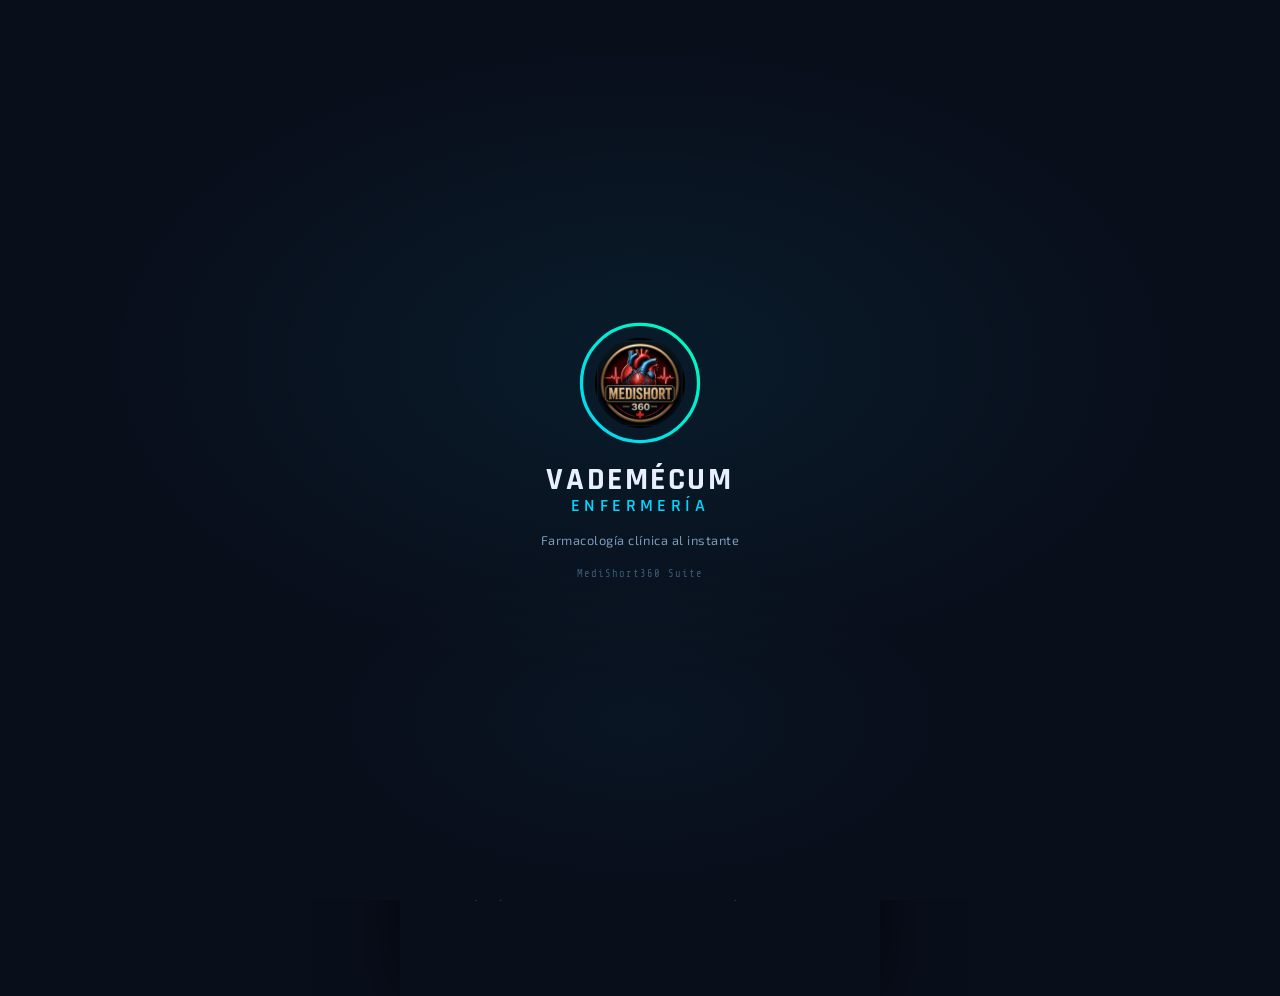
<file: index.html>
<!DOCTYPE html>
<html lang="es">
<head>
  <meta charset="UTF-8" />
  <meta name="viewport" content="width=device-width, initial-scale=1.0, maximum-scale=1.0, user-scalable=no" />
  <meta name="theme-color" content="#0a0f1a" />
  <meta name="description" content="Vademécum Enfermería — Consulta farmacológica rápida y segura para profesionales de enfermería" />
  <meta name="apple-mobile-web-app-capable" content="yes" />
  <meta name="apple-mobile-web-app-status-bar-style" content="black-translucent" />
  <meta name="apple-mobile-web-app-title" content="Vademécum ENF" />
  <title>Vademécum Enfermería</title>
  <link rel="manifest" href="./manifest.json" />
  <link rel="apple-touch-icon" href="./icono-192.png" />
  <link rel="icon" type="image/png" sizes="192x192" href="./icono-192.png" />

  <!-- Fonts -->
  <link rel="preconnect" href="https://fonts.googleapis.com" />
  <link rel="preconnect" href="https://fonts.gstatic.com" crossorigin />
  <link href="https://fonts.googleapis.com/css2?family=Rajdhani:wght@400;500;600;700&family=Exo+2:wght@300;400;600;700&family=Share+Tech+Mono&display=swap" rel="stylesheet" />

  <link rel="stylesheet" href="./style.css" />
  <script>
    (function() {
      var t = localStorage.getItem('vade_theme');
      if (t === 'light') document.documentElement.setAttribute('data-theme', 'light');
    })();
  </script>
</head>
<body>

  <!-- ══════════════════════════════════════════════
       SPLASH SCREEN
  ══════════════════════════════════════════════ -->
  <div id="splash-screen" class="splash" aria-hidden="true">
    <div class="splash-bg"></div>
    <div class="splash-content">
      <div class="splash-logo-ring">
        <!-- Anillo animado exterior -->
        <svg class="splash-ring-svg" viewBox="0 0 120 120" fill="none" xmlns="http://www.w3.org/2000/svg">
          <circle class="ring-track" cx="60" cy="60" r="54" stroke="#0e2a3a" stroke-width="3"/>
          <circle class="ring-progress" cx="60" cy="60" r="54" stroke="url(#ringGrad)" stroke-width="3"
            stroke-linecap="round" stroke-dasharray="339.3" stroke-dashoffset="339.3"/>
          <defs>
            <linearGradient id="ringGrad" x1="0" y1="0" x2="120" y2="120" gradientUnits="userSpaceOnUse">
              <stop offset="0%" stop-color="#00d4ff"/>
              <stop offset="100%" stop-color="#00ffb3"/>
            </linearGradient>
          </defs>
        </svg>
        <!-- Logo real MediShort360 (con fallback a cruz SVG) -->
        <img
          class="splash-logo-img"
          src="./icono-192.png"
          alt="Vademécum Enfermería"
          draggable="false"
          onerror="this.style.display='none';document.getElementById('splashLogoFallback').style.display='flex';"
        />
        <div id="splashLogoFallback" class="splash-logo-fallback" style="display:none;">
          <span></span><span></span>
        </div>
      </div>
      <div class="splash-title">
        <span class="splash-title-vade">VADEMÉCUM</span>
        <span class="splash-title-enf">ENFERMERÍA</span>
      </div>
      <div class="splash-tagline">Farmacología clínica al instante</div>
      <div class="splash-suite">MediShort360 Suite</div>
    </div>
  </div>

  <!-- ══════════════════════════════════════════════
       APP SHELL
  ══════════════════════════════════════════════ -->
  <div id="app" class="app hidden">

    <!-- TOP BAR -->
    <header class="topbar" role="banner">
      <button class="topbar-menu-btn" id="menuToggle" aria-label="Menú principal" aria-expanded="false">
        <span class="hamburger"></span>
      </button>
      <div class="topbar-title">
        <span class="topbar-title-vade">VADEMÉCUM</span>
        <span class="topbar-title-enf">ENF</span>
      </div>
      <button class="topbar-install-btn hidden" id="installToggle" aria-label="Instalar aplicación" title="Instalar aplicación">
        <svg width="20" height="20" viewBox="0 0 24 24" fill="none" stroke="currentColor" stroke-width="2.5">
          <path d="M21 15v4a2 2 0 0 1-2 2H5a2 2 0 0 1-2-2v-4"/>
          <polyline points="7,10 12,15 17,10"/>
          <line x1="12" y1="15" x2="12" y2="3"/>
        </svg>
      </button>
      <button class="topbar-theme-btn" id="themeToggle" aria-label="Cambiar tema">
        <!-- Sol: visible en modo claro para volver a oscuro -->
        <svg class="icon-sun" width="20" height="20" viewBox="0 0 24 24" fill="none" stroke="currentColor" stroke-width="2.5">
          <circle cx="12" cy="12" r="5"/>
          <path d="M12 2v2M12 20v2M4.22 4.22l1.42 1.42M18.36 18.36l1.42 1.42M2 12h2M20 12h2M4.22 19.78l1.42-1.42M18.36 5.64l1.42-1.42"/>
        </svg>
        <!-- Luna: visible en modo oscuro para activar el claro -->
        <svg class="icon-moon" width="20" height="20" viewBox="0 0 24 24" fill="none" stroke="currentColor" stroke-width="2.5">
          <path d="M21 12.79A9 9 0 1 1 11.21 3 7 7 0 0 0 21 12.79z"/>
        </svg>
      </button>
      <button class="topbar-search-btn" id="searchToggle" aria-label="Buscar medicamento">
        <svg width="20" height="20" viewBox="0 0 24 24" fill="none" stroke="currentColor" stroke-width="2.5">
          <circle cx="11" cy="11" r="8"/><path d="m21 21-4.35-4.35"/>
        </svg>
      </button>
    </header>

    <!-- SEARCH BAR (colapsable) -->
    <div class="searchbar-wrap" id="searchBarWrap" aria-hidden="true">
      <div class="searchbar">
        <svg class="searchbar-icon" width="18" height="18" viewBox="0 0 24 24" fill="none" stroke="currentColor" stroke-width="2.5">
          <circle cx="11" cy="11" r="8"/><path d="m21 21-4.35-4.35"/>
        </svg>
        <input
          type="search"
          id="searchInput"
          class="searchbar-input"
          placeholder="Buscar medicamento..."
          autocomplete="off"
          autocorrect="off"
          spellcheck="false"
          aria-label="Buscar medicamento"
        />
        <button class="searchbar-clear hidden" id="searchClear" aria-label="Limpiar búsqueda">✕</button>
      </div>
      <div class="search-results" id="searchResults" role="listbox" aria-label="Resultados de búsqueda"></div>
    </div>

    <!-- SIDE NAV OVERLAY -->
    <div class="nav-overlay hidden" id="navOverlay" aria-hidden="true"></div>

    <!-- SIDE NAV -->
    <nav class="sidenav" id="sideNav" role="navigation" aria-label="Navegación principal">
      <div class="sidenav-header">
        <div class="sidenav-logo">
          <div class="sidenav-cross"><span></span><span></span></div>
          <div>
            <div class="sidenav-title-vade">VADEMÉCUM</div>
            <div class="sidenav-title-enf">ENFERMERÍA</div>
          </div>
        </div>
        <button class="sidenav-close" id="navClose" aria-label="Cerrar menú">✕</button>
      </div>

      <ul class="sidenav-list">
        <li>
          <a href="#" class="sidenav-link active" data-view="home">
            <svg width="18" height="18" viewBox="0 0 24 24" fill="none" stroke="currentColor" stroke-width="2"><path d="M3 9l9-7 9 7v11a2 2 0 0 1-2 2H5a2 2 0 0 1-2-2z"/><polyline points="9,22 9,12 15,12 15,22"/></svg>
            Inicio
          </a>
        </li>
        <li>
          <a href="#" class="sidenav-link" data-view="categorias">
            <svg width="18" height="18" viewBox="0 0 24 24" fill="none" stroke="currentColor" stroke-width="2"><rect x="3" y="3" width="7" height="7"/><rect x="14" y="3" width="7" height="7"/><rect x="3" y="14" width="7" height="7"/><rect x="14" y="14" width="7" height="7"/></svg>
            Categorías
          </a>
        </li>
        <li>
          <a href="#" class="sidenav-link" data-view="hemoterapia">
            <svg width="18" height="18" viewBox="0 0 24 24" fill="none" stroke="currentColor" stroke-width="2"><path d="M12 2s6 6.5 6 11a6 6 0 0 1-12 0c0-4.5 6-11 6-11z"/></svg>
            Hemoterapia
          </a>
        </li>
        <li>
          <a href="#" class="sidenav-link" data-view="favoritos">
            <svg width="18" height="18" viewBox="0 0 24 24" fill="none" stroke="currentColor" stroke-width="2"><polygon points="12,2 15.09,8.26 22,9.27 17,14.14 18.18,21.02 12,17.77 5.82,21.02 7,14.14 2,9.27 8.91,8.26"/></svg>
            Favoritos
          </a>
        </li>
        <li>
          <a href="#" class="sidenav-link" data-view="alto-riesgo">
            <svg width="18" height="18" viewBox="0 0 24 24" fill="none" stroke="currentColor" stroke-width="2"><path d="M10.29 3.86 1.82 18a2 2 0 0 0 1.71 3h16.94a2 2 0 0 0 1.71-3L13.71 3.86a2 2 0 0 0-3.42 0z"/><line x1="12" y1="9" x2="12" y2="13"/><line x1="12" y1="17" x2="12.01" y2="17"/></svg>
            Alto Riesgo
          </a>
        </li>
        <li>
          <a href="#" class="sidenav-link" data-view="acerca">
            <svg width="18" height="18" viewBox="0 0 24 24" fill="none" stroke="currentColor" stroke-width="2"><circle cx="12" cy="12" r="10"/><line x1="12" y1="16" x2="12" y2="12"/><line x1="12" y1="8" x2="12.01" y2="8"/></svg>
            Acerca de
          </a>
        </li>
      </ul>

      <div class="sidenav-footer">
        <div class="sidenav-version">v1.0.0 — MediShort360</div>
        <div class="sidenav-disclaimer">Solo uso de referencia clínica. No reemplaza el juicio profesional.</div>
      </div>
    </nav>

    <!-- MAIN CONTENT AREA -->
    <main class="main-content" id="mainContent" role="main">

      <!-- ── VIEW: HOME ── -->
      <section class="view active" id="view-home" data-view="home">

        <div class="home-hero">
          <div class="home-hero-brand">
            <img src="./icono-192.png" alt="MediShort360" class="home-hero-logo"
              onerror="this.style.display='none';this.nextElementSibling.style.display='flex';" />
            <div class="home-hero-cross" style="display:none;"><span></span><span></span></div>
            <span class="home-hero-brand-name">MEDISHORT360</span>
          </div>
          <div class="home-hero-badge">FARMACOLOGÍA CLÍNICA</div>
          <h1 class="home-hero-title">Administración<br/>segura en<br/><em>menos de 30s</em></h1>
          <p class="home-hero-sub">Fichas farmacológicas verificadas para enfermería UCI, emergencias y hospitalización.</p>
        </div>

        <!-- Quick stats -->
        <div class="stats-row">
          <div class="stat-card">
            <span class="stat-num" id="statMeds">5</span>
            <span class="stat-label">Medicamentos</span>
          </div>
          <div class="stat-card">
            <span class="stat-num">4</span>
            <span class="stat-label">Niveles de info</span>
          </div>
          <div class="stat-card">
            <span class="stat-num">🔴</span>
            <span class="stat-label">Alto riesgo</span>
          </div>
        </div>

        <!-- Banner de instalación (PWA) -->
        <div class="install-banner hidden" id="installBannerHome">
          <button class="install-banner-main" id="installBannerBtn" aria-label="Instalar aplicación">
            <span class="ib-icon">📲</span>
            <span class="ib-text">
              <span class="ib-title">Instalar aplicación</span>
              <span class="ib-sub">Acceso directo desde tu pantalla de inicio, sin navegador</span>
            </span>
            <span class="ib-arrow">›</span>
          </button>
          <button class="install-banner-close" id="installBannerClose" aria-label="Cerrar aviso de instalación">✕</button>
        </div>

        <!-- Acceso destacado: Hemoterapia -->
        <button class="home-hemo-access" data-view="hemoterapia" aria-label="Ir a Hemoterapia">
          <span class="hha-icon">🩸</span>
          <span class="hha-text">
            <span class="hha-title">Hemoterapia</span>
            <span class="hha-sub">Hemocomponentes y hemoderivados</span>
          </span>
          <span class="hha-arrow">›</span>
        </button>

        <!-- Categorías rápidas -->
        <div class="section-label">CATEGORÍAS PRINCIPALES</div>
        <div class="category-grid" id="categoryGrid">
          <button class="category-card" data-category="vasopresores">
            <span class="cat-icon">❤️</span>
            <span class="cat-name">Vasopresores</span>
          </button>
          <button class="category-card" data-category="antibioticos">
            <span class="cat-icon">🦠</span>
            <span class="cat-name">Antibióticos</span>
          </button>
          <button class="category-card" data-category="electrolitos">
            <span class="cat-icon">⚡</span>
            <span class="cat-name">Electrolitos</span>
          </button>
          <button class="category-card" data-category="insulinas">
            <span class="cat-icon">💉</span>
            <span class="cat-name">Insulinas</span>
          </button>
          <button class="category-card" data-category="diureticos">
            <span class="cat-icon">💧</span>
            <span class="cat-name">Diuréticos</span>
          </button>
          <button class="category-card" data-category="anticoagulantes">
            <span class="cat-icon">🩸</span>
            <span class="cat-name">Anticoagulantes</span>
          </button>
          <button class="category-card" data-category="antiarritmicos">
            <span class="cat-icon">📈</span>
            <span class="cat-name">Antiarrítmicos</span>
          </button>
          <button class="category-card" data-category="analgesia">
            <span class="cat-icon">🫁</span>
            <span class="cat-name">Analgesia/Sedación</span>
          </button>
        </div>

        <!-- Vistos recientemente -->
        <div class="section-label section-label--row">
          <span>🕐 VISTOS RECIENTEMENTE</span>
          <button class="recent-clear" id="recentClear" type="button" hidden>Limpiar</button>
        </div>
        <div class="med-list" id="recentList"></div>

      </section>

      <!-- ── VIEW: MEDICAMENTO ── -->
      <section class="view hidden" id="view-med" data-view="med">
        <div id="medContent"></div>
      </section>

      <!-- ── VIEW: CATEGORÍAS ── -->
      <section class="view hidden" id="view-categorias" data-view="categorias">
        <div class="view-header">
          <h2 class="view-title">Categorías</h2>
        </div>
        <div class="cat-full-grid" id="catFullGrid"></div>
      </section>

      <!-- ── VIEW: RESULTADOS DE CATEGORÍA ── -->
      <section class="view hidden" id="view-cat-meds" data-view="cat-meds">
        <div id="catMedsContent"></div>
      </section>

      <!-- ── VIEW: HEMOTERAPIA ── -->
      <section class="view hidden" id="view-hemoterapia" data-view="hemoterapia">
        <div class="view-header">
          <h2 class="view-title">🩸 Hemoterapia</h2>
          <p class="view-subtitle">Hemocomponentes y hemoderivados · Guía de transfusión para enfermería</p>
        </div>
        <div class="hemo-tabs" role="tablist" aria-label="Tipos de productos sanguíneos">
          <button class="hemo-tab active" data-hemo-tab="hemocomponentes" role="tab" aria-selected="true">
            🧫 Hemocomponentes
          </button>
          <button class="hemo-tab" data-hemo-tab="hemoderivados" role="tab" aria-selected="false">
            🏭 Hemoderivados
          </button>
        </div>
        <p class="hemo-tab-desc" id="hemoTabDesc"></p>
        <div class="med-list" id="hemoList"></div>
      </section>

      <!-- ── VIEW: FAVORITOS ── -->
      <section class="view hidden" id="view-favoritos" data-view="favoritos">
        <div class="view-header">
          <h2 class="view-title">Favoritos</h2>
        </div>
        <div class="med-list" id="favList">
          <div class="empty-state">
            <span class="empty-icon">⭐</span>
            <p>Aún no tienes favoritos.<br/>Toca la estrella en cualquier ficha.</p>
          </div>
        </div>
      </section>

      <!-- ── VIEW: ALTO RIESGO ── -->
      <section class="view hidden" id="view-alto-riesgo" data-view="alto-riesgo">
        <div class="view-header">
          <h2 class="view-title">🔴 Alto Riesgo</h2>
          <p class="view-subtitle">Medicamentos que requieren doble verificación y vigilancia especial</p>
        </div>
        <div class="med-list" id="riskListFull"></div>
      </section>

      <!-- ── VIEW: ACERCA ── -->
      <section class="view hidden" id="view-acerca" data-view="acerca">
        <div class="view-header">
          <h2 class="view-title">Acerca de</h2>
        </div>
        <div class="acerca-content">
          <div class="acerca-logo-block">
            <div class="acerca-cross"><span></span><span></span></div>
            <div class="acerca-app-name">VADEMÉCUM ENFERMERÍA</div>
            <div class="acerca-version">Versión 1.0.0</div>
          </div>
          <div class="acerca-card">
            <h3>Objetivo</h3>
            <p>Brindar información farmacológica clínica verificada para que el personal de enfermería pueda administrar medicamentos de forma segura en menos de 30 segundos.</p>
          </div>
          <div class="acerca-card">
            <h3>Población objetivo</h3>
            <ul>
              <li>Estudiantes y licenciados en enfermería</li>
              <li>Personal de UCI y cuidados críticos</li>
              <li>Enfermería de emergencias</li>
              <li>Hospitalización general</li>
              <li>Pediatría y gineco-obstetricia</li>
            </ul>
          </div>
          <div class="acerca-card">
            <h3>Fuentes</h3>
            <ul>
              <li>DailyMed / FDA</li>
              <li>MedlinePlus / NIH</li>
              <li>Surviving Sepsis Campaign</li>
              <li>Guías clínicas internacionales</li>
              <li>OMS / OPS</li>
            </ul>
          </div>
          <div class="acerca-disclaimer">
            <strong>⚠️ Aviso importante</strong><br/>
            Esta aplicación es solo una herramienta de referencia clínica. No reemplaza el juicio clínico profesional, los protocolos institucionales ni la valoración individualizada del paciente. Siempre consulte las guías de su institución.
          </div>
          <div class="acerca-suite">Parte de <strong>MediShort360 Suite</strong></div>
        </div>
      </section>

    </main>

    <!-- BOTTOM NAV -->
    <nav class="bottomnav" role="navigation" aria-label="Navegación inferior">
      <button class="bn-btn active" data-view="home" aria-label="Inicio">
        <svg width="22" height="22" viewBox="0 0 24 24" fill="none" stroke="currentColor" stroke-width="2"><path d="M3 9l9-7 9 7v11a2 2 0 0 1-2 2H5a2 2 0 0 1-2-2z"/><polyline points="9,22 9,12 15,12 15,22"/></svg>
        <span>Inicio</span>
      </button>
      <button class="bn-btn" data-view="categorias" aria-label="Categorías">
        <svg width="22" height="22" viewBox="0 0 24 24" fill="none" stroke="currentColor" stroke-width="2"><rect x="3" y="3" width="7" height="7"/><rect x="14" y="3" width="7" height="7"/><rect x="3" y="14" width="7" height="7"/><rect x="14" y="14" width="7" height="7"/></svg>
        <span>Categorías</span>
      </button>
      <button class="bn-btn" data-view="alto-riesgo" aria-label="Alto Riesgo">
        <svg width="22" height="22" viewBox="0 0 24 24" fill="none" stroke="currentColor" stroke-width="2"><path d="M10.29 3.86 1.82 18a2 2 0 0 0 1.71 3h16.94a2 2 0 0 0 1.71-3L13.71 3.86a2 2 0 0 0-3.42 0z"/><line x1="12" y1="9" x2="12" y2="13"/><line x1="12" y1="17" x2="12.01" y2="17"/></svg>
        <span>Alto Riesgo</span>
      </button>
      <button class="bn-btn" data-view="hemoterapia" aria-label="Hemoterapia">
        <svg width="22" height="22" viewBox="0 0 24 24" fill="none" stroke="currentColor" stroke-width="2"><path d="M12 2s6 6.5 6 11a6 6 0 0 1-12 0c0-4.5 6-11 6-11z"/></svg>
        <span>Hemoterapia</span>
      </button>
      <button class="bn-btn" data-view="favoritos" aria-label="Favoritos">
        <svg width="22" height="22" viewBox="0 0 24 24" fill="none" stroke="currentColor" stroke-width="2"><polygon points="12,2 15.09,8.26 22,9.27 17,14.14 18.18,21.02 12,17.77 5.82,21.02 7,14.14 2,9.27 8.91,8.26"/></svg>
        <span>Favoritos</span>
      </button>
    </nav>

  </div><!-- /app -->

  <!-- Back to top -->
  <button class="back-to-top hidden" id="backToTop" aria-label="Volver arriba">↑</button>

  <!-- Scripts -->
  <script src="./data/noradrenalina.js"></script>
  <script src="./data/vancomicina.js"></script>
  <script src="./data/insulina-regular.js"></script>
  <script src="./data/cloruro-potasio.js"></script>
  <script src="./data/meropenem.js"></script>
  <script src="./data/tramadol.js"></script>
  <script src="./data/furosemida.js"></script>
  <script src="./data/heparina.js"></script>
  <script src="./data/amiodarona.js"></script>
  <script src="./data/magnesio.js"></script>
  <script src="./data/fenitoina.js"></script>
  <script src="./data/omeprazol.js"></script>
  <script src="./data/metoclopramida.js"></script>
  <script src="./data/hidrocortisona.js"></script>
  <script src="./data/adrenalina.js"></script>
  <script src="./data/albumina.js"></script>
  <script src="./data/dopamina.js"></script>
  <script src="./data/midazolam.js"></script>
  <script src="./data/ceftriaxona.js"></script>
  <script src="./data/paracetamol.js"></script>
  <script src="./data/enoxaparina.js"></script>
  <script src="./data/morfina.js"></script>
  <script src="./data/metamizol.js"></script>
  <script src="./data/propofol.js"></script>
  <script src="./data/salbutamol.js"></script>
  <script src="./data/atropina.js"></script>
  <script src="./data/fentanilo.js"></script>
  <script src="./data/dexametasona.js"></script>
  <script src="./data/ondansetron.js"></script>
  <script src="./data/famotidina.js"></script>
  <script src="./data/cefazolina.js"></script>
  <script src="./data/ciprofloxacino.js"></script> 
  <script src="./data/clopidogrel.js"></script>    
  <script src="./data/nitroglicerina.js"></script>
  <script src="./data/ketamina.js"></script>
  <script src="./data/lidocaina.js"></script>
  <script src="./data/metilprednisolona.js"></script>
  <script src="./data/piperacilina-tazobactam.js"></script>
  <script src="./data/clindamicina.js"></script>
  <script src="./data/etomidato.js"></script>
  <script src="./data/rocuronio.js"></script>
  <script src="./data/naloxona.js"></script>
  <script src="./data/flumazenil.js"></script>
  <script src="./data/bicarbonato-sodico.js"></script>
  <script src="./data/gluconato-calcico.js"></script>
  <script src="./data/acido-tranexamico.js"></script>
  <script src="./data/metronidazol.js"></script>
  <script src="./data/manitol.js"></script>
  <script src="./data/sulfato-protamina.js"></script>
  <script src="./data/vitamina-k.js"></script>
  <script src="./data/sugammadex.js"></script>
  <script src="./data/labetalol.js"></script>
  <script src="./data/esmolol.js"></script>
  <script src="./data/dobutamina.js"></script>
  <script src="./data/vasopresina.js"></script>
  <script src="./data/adenosina.js"></script>
  <script src="./data/nicardipino.js"></script>
  <script src="./data/linezolid.js"></script>
  <script src="./data/cefepima.js"></script>
  <script src="./data/daptomicina.js"></script>
  <script src="./data/diltiazem.js"></script>
  <script src="./data/nitroprusiato.js"></script>
  <script src="./data/fluconazol.js"></script>
  <script src="./data/pantoprazol.js"></script>
  <script src="./data/aciclovir.js"></script>
  <script src="./data/caspofungina.js"></script>
  <script src="./data/nimodipino.js"></script>
  <script src="./data/digoxina.js"></script>
  <script src="./data/ceftazidima.js"></script>
  <script src="./data/levofloxacino.js"></script>
  <script src="./data/ampicilina-sulbactam.js"></script>
  <script src="./data/hidralazina.js"></script>
  <script src="./data/verapamilo.js"></script>
  <script src="./data/amikacina.js"></script>
  <script src="./data/clonazepam.js"></script>
  <script src="./data/oxitocina.js"></script>
  <script src="./data/warfarina.js"></script>
  <script src="./data/acetilcisteina.js"></script>
  <script src="./data/levetiracetam.js"></script>
  <script src="./data/dexmedetomidina.js"></script>
  <script src="./data/alteplasa.js"></script>
  <script src="./data/fenobarbital.js"></script>
  <script src="./data/succinilcolina.js"></script>
  <script src="./data/acido-valproico.js"></script>
  <script src="./data/neostigmina.js"></script>
  <script src="./data/terlipresina.js"></script>
  <script src="./data/milrinona.js"></script>
  <script src="./data/voriconazol.js"></script>
  <script src="./data/haloperidol.js"></script>
  <script src="./data/tiamina.js"></script>
  <script src="./data/desmopresina.js"></script>
  <script src="./data/cisatracurio.js"></script>
  <script src="./data/lorazepam.js"></script>
  <script src="./data/octreotido.js"></script>
  <script src="./data/cotrimoxazol.js"></script>
  <script src="./data/azitromicina.js"></script>
  <script src="./data/idarucizumab.js"></script>
  <script src="./data/levosimendan.js"></script>
  <!-- HEMOTERAPIA · Hemocomponentes -->
  <script src="./data/sangre-total.js"></script>
  <script src="./data/concentrado-eritrocitos.js"></script>
  <script src="./data/concentrado-plaquetas.js"></script>
  <script src="./data/plasma-fresco-congelado.js"></script>
  <script src="./data/crioprecipitado.js"></script>
  <!-- HEMOTERAPIA · Hemoderivados -->
  <script src="./data/albumina-humana.js"></script>
  <script src="./data/inmunoglobulinas.js"></script>
  <script src="./data/factor-viii.js"></script>
  <script src="./data/factor-ix.js"></script>
  <script src="./data/complejo-protrombinico.js"></script>
  <script src="./data/gentamicina.js"></script>
  <script src="./data/imipenem-cilastatina.js"></script>
  <script src="./data/colistina.js"></script>
  <script src="./data/tigeciclina.js"></script>
  <script src="./data/cefuroxima.js"></script>
  <script src="./data/amoxicilina-clavulanico.js"></script>
  <script src="./data/aztreonam.js"></script>
  <script src="./data/anfotericina-b-liposomal.js"></script>
  <script src="./data/ceftarolina.js"></script>
  <script src="./data/fosfomicina.js"></script>
  <script src="./data/diazepam.js"></script>
  <script src="./data/glucagon.js"></script>
  <script src="./data/ketorolaco.js"></script>
  <script src="./data/acido-acetilsalicilico.js"></script>
  <script src="./data/butilescopolamina.js"></script>
  <script src="./data/ertapenem.js"></script>
  <script src="./data/fondaparinux.js"></script>
  <script src="./data/fenilefrina.js"></script>
  <script src="./data/leucovorina.js"></script>
  <script src="./data/tirofiban.js"></script>
  <script src="./data/penicilina-g-sodica.js"></script>
  <script src="./data/difenhidramina.js"></script>
  <script src="./data/dimenhidrinato.js"></script>
  <script src="./data/ampicilina.js"></script>
  <script src="./data/vecuronio.js"></script>
  <script src="./data/metilergometrina.js"></script>
  <script src="./data/nalbufina.js"></script>
  <script src="./data/betametasona.js"></script>
  <script src="./data/anfotericina-b-convencional.js"></script>
  <script src="./data/piridoxina.js"></script>
  <script src="./activation.js"></script>
  <script src="./disclaimer.js"></script>
  <script src="./app.js"></script>
  <script>
    if ('serviceWorker' in navigator) {
      window.addEventListener('load', () => {
        navigator.serviceWorker.register('./sw.js').catch(() => {});
      });
    }
  </script>

</body>
</html>
</file>
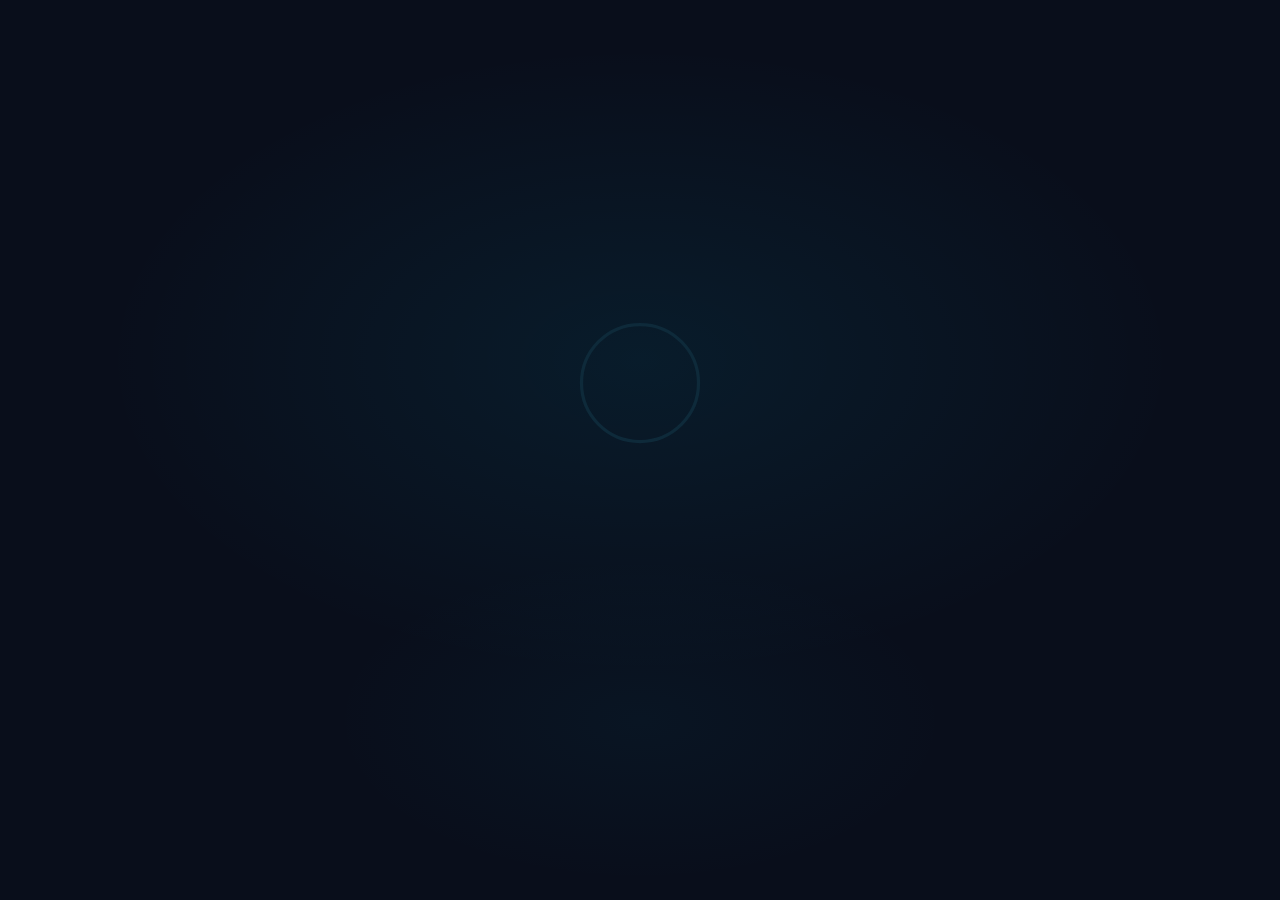
<file: clear.html>
<!DOCTYPE html>
<html lang="es">
<head>
  <meta charset="UTF-8"/>
  <meta name="viewport" content="width=device-width, initial-scale=1.0"/>
  <title>Limpiando caché...</title>
  <style>
    body { margin: 0; background: #090e1b; color: #e8f0fe; font-family: sans-serif;
           display: flex; flex-direction: column; align-items: center;
           justify-content: center; min-height: 100vh; gap: 16px; text-align: center; padding: 20px; }
    .spinner { width: 48px; height: 48px; border: 3px solid #1a2a3d;
               border-top-color: #00d4ff; border-radius: 50%;
               animation: spin 0.8s linear infinite; }
    @keyframes spin { to { transform: rotate(360deg); } }
    p { color: #7a9ab8; font-size: 0.9rem; }
    strong { color: #00d4ff; }
  </style>
</head>
<body>
  <div class="spinner"></div>
  <strong>Limpiando caché...</strong>
  <p>Esto solo tarda unos segundos.<br/>Serás redirigido automáticamente.</p>
  <script>
    async function limpiarTodo() {
      // 1. Borrar todos los cachés del SW
      if ('caches' in window) {
        const keys = await caches.keys();
        await Promise.all(keys.map(k => caches.delete(k)));
      }
      // 2. Desregistrar todos los Service Workers
      if ('serviceWorker' in navigator) {
        const regs = await navigator.serviceWorker.getRegistrations();
        await Promise.all(regs.map(r => r.unregister()));
      }
      // 3. Redirigir al inicio con cache-busting
      window.location.replace('/?v=' + Date.now());
    }
    limpiarTodo();
  </script>
</body>
</html>
</file>
<file: style.css>
/* ═══════════════════════════════════════════════════════
   VADEMÉCUM ENFERMERÍA — style.css
   MediShort360 Suite · Temática oscura / cyan
   Fuentes: Rajdhani · Exo 2 · Share Tech Mono
═══════════════════════════════════════════════════════ */

/* ─── TOKENS ─────────────────────────────────────────── */
:root {
  /* Paleta base */
  --bg-base:        #090e1b;
  --bg-surface:     #0d1421;
  --bg-card:        #111827;
  --bg-card-hover:  #162030;
  --bg-input:       #0f1a2b;
  --border:         #1a2a3d;
  --border-bright:  #1e3a52;

  /* Acentos */
  --cyan:           #00d4ff;
  --cyan-dim:       #0099bb;
  --cyan-glow:      rgba(0, 212, 255, 0.15);
  --teal:           #00ffb3;
  --gold:           #c9a227;
  --gold-dim:       #9a7a1a;

  /* Semáforo clínico */
  --risk-red:       #ff3b3b;
  --risk-orange:    #ff8c00;
  --risk-yellow:    #ffd600;
  --risk-green:     #00e676;
  --risk-red-bg:    rgba(255, 59, 59, 0.1);
  --risk-orange-bg: rgba(255, 140, 0, 0.1);
  --risk-yellow-bg: rgba(255, 214, 0, 0.1);
  --risk-green-bg:  rgba(0, 230, 118, 0.1);

  /* Texto */
  --text-primary:   #e8f0fe;
  --text-secondary: #7a9ab8;
  --text-muted:     #3d5a72;
  --text-cyan:      #00d4ff;

  /* Tipografía */
  --font-display:   'Rajdhani', sans-serif;
  --font-body:      'Exo 2', sans-serif;
  --font-mono:      'Share Tech Mono', monospace;

  /* Radios */
  --radius-sm:  6px;
  --radius-md:  10px;
  --radius-lg:  16px;
  --radius-xl:  22px;

  /* Sombras */
  --shadow-card: 0 2px 12px rgba(0,0,0,0.4);
  --shadow-cyan: 0 0 20px rgba(0, 212, 255, 0.2);

  /* Layout */
  --topbar-h:    56px;
  --bottomnav-h: 60px;
  --sidenav-w:   280px;
}

/* ─── TEMA CLARO ─────────────────────────────────────── */
[data-theme="light"] {
  --bg-base:        #f2f6fa;
  --bg-surface:     #e8eef6;
  --bg-card:        #ffffff;
  --bg-card-hover:  #f5f9ff;
  --bg-input:       #edf2f8;
  --border:         #cad8e8;
  --border-bright:  #afc2d8;

  --cyan:           #0095b8;
  --cyan-dim:       #007a99;
  --cyan-glow:      rgba(0, 149, 184, 0.1);
  --teal:           #00997a;
  --gold:           #b8901f;
  --gold-dim:       #8a6a15;

  --risk-red:       #d42b2b;
  --risk-orange:    #c96800;
  --risk-yellow:    #b89200;
  --risk-green:     #00a855;
  --risk-red-bg:    rgba(212, 43, 43, 0.08);
  --risk-orange-bg: rgba(201, 104, 0, 0.08);
  --risk-yellow-bg: rgba(184, 146, 0, 0.08);
  --risk-green-bg:  rgba(0, 168, 85, 0.08);

  --text-primary:   #0d2033;
  --text-secondary: #3a5c75;
  --text-muted:     #7a9ab0;
  --text-cyan:      #0095b8;

  --shadow-card: 0 2px 12px rgba(0,0,0,0.08);
  --shadow-cyan: 0 0 20px rgba(0, 149, 184, 0.15);
}

/* Overrides de colores hardcodeados en modo claro */
[data-theme="light"] body {
  color-scheme: light;
}
[data-theme="light"] .splash {
  background: var(--bg-base);
}
[data-theme="light"] .splash-bg {
  background:
    radial-gradient(ellipse 60% 50% at 50% 40%, rgba(0, 149, 184, 0.06) 0%, transparent 70%),
    radial-gradient(ellipse 40% 30% at 50% 80%, rgba(0, 120, 150, 0.04) 0%, transparent 60%);
}
[data-theme="light"] .home-hero {
  background: linear-gradient(160deg, rgba(0, 149, 184, 0.05) 0%, transparent 60%);
}
[data-theme="light"] .home-hero::before {
  color: rgba(0, 149, 184, 0.06);
}
[data-theme="light"] .home-hero-badge {
  background: rgba(0, 149, 184, 0.08);
  border-color: rgba(0, 149, 184, 0.2);
}
[data-theme="light"] .home-hero-cross,
[data-theme="light"] .sidenav-cross,
[data-theme="light"] .acerca-cross,
[data-theme="light"] .med-branding-cross {
  background: rgba(0, 149, 184, 0.1);
  border-color: rgba(0, 149, 184, 0.25);
}
[data-theme="light"] .nav-overlay {
  background: rgba(0, 30, 60, 0.35);
}
[data-theme="light"] .sidenav.open {
  box-shadow: 4px 0 30px rgba(0, 0, 0, 0.15);
}
[data-theme="light"] .sidenav-link.active {
  background: rgba(0, 149, 184, 0.08);
}
[data-theme="light"] .searchbar-input:focus {
  box-shadow: 0 0 0 2px rgba(0, 149, 184, 0.12);
}
[data-theme="light"] .med-branding {
  background: rgba(0, 149, 184, 0.03);
}
[data-theme="light"] .arb-text {
  color: #b83333;
}
[data-theme="light"] .sb-item {
  color: #b83333;
}
[data-theme="light"] .alert-item {
  color: #9a4d00;
}
[data-theme="light"] .acerca-disclaimer {
  background: rgba(160, 120, 0, 0.06);
  border-color: rgba(160, 120, 0, 0.2);
  color: #6a5000;
}
[data-theme="light"] .quick-summary {
  background: rgba(0, 149, 184, 0.04);
  border-color: rgba(0, 149, 184, 0.15);
}
[data-theme="light"] .mono {
  background: rgba(0, 149, 184, 0.08);
}
[data-theme="light"] .module-block.renal .module-header {
  background: rgba(0, 149, 184, 0.08);
}
[data-theme="light"] .module-block.respiratorio .module-header {
  background: rgba(0, 153, 122, 0.08);
}
[data-theme="light"] .pill.cyan {
  background: rgba(0, 149, 184, 0.1);
  border-color: rgba(0, 149, 184, 0.25);
}
[data-theme="light"] .med-tag.cyan {
  background: rgba(0, 149, 184, 0.08);
  border-color: rgba(0, 149, 184, 0.2);
}
[data-theme="light"] .med-fav-btn.active {
  background: rgba(184, 144, 31, 0.08);
}
[data-theme="light"] .risk-badge {
  background: rgba(212, 43, 43, 0.08);
  border-color: rgba(212, 43, 43, 0.2);
}
[data-theme="light"] .disclaimer-overlay {
  background: rgba(40, 70, 100, 0.45);
  backdrop-filter: blur(4px);
}
[data-theme="light"] .disclaimer-box {
  background: linear-gradient(160deg, #f0f6ff 0%, #e8f2ff 100%);
  border-color: rgba(0, 149, 184, 0.25);
  box-shadow: 0 20px 60px rgba(0, 0, 0, 0.15), 0 0 0 1px rgba(0, 149, 184, 0.08);
}
[data-theme="light"] .disclaimer-footer {
  background: rgba(0, 0, 0, 0.03);
}
[data-theme="light"] .disclaimer-body .disc-final {
  background: rgba(0, 149, 184, 0.06);
  border-left-color: var(--cyan);
  color: var(--text-primary);
}
@media (min-width: 481px) {
  [data-theme="light"] .app {
    box-shadow: 0 0 60px rgba(0, 0, 0, 0.12);
  }
}

/* ─── BOTÓN TOGGLE DE TEMA ────────────────────────────── */
.topbar-theme-btn {
  width: 40px;
  height: 40px;
  display: flex;
  align-items: center;
  justify-content: center;
  border-radius: var(--radius-md);
  color: var(--text-secondary);
  transition: color 0.2s, background 0.2s;
  flex-shrink: 0;
}
.topbar-theme-btn:hover {
  color: var(--cyan);
  background: var(--cyan-glow);
}
.topbar-theme-btn .icon-sun { display: none; }
.topbar-theme-btn .icon-moon { display: block; }
[data-theme="light"] .topbar-theme-btn .icon-sun { display: block; }
[data-theme="light"] .topbar-theme-btn .icon-moon { display: none; }

/* ─── BOTÓN INSTALAR APP (topbar) ─────────────────────── */
.topbar-install-btn {
  width: 40px;
  height: 40px;
  display: flex;
  align-items: center;
  justify-content: center;
  border-radius: var(--radius-md);
  color: var(--teal);
  transition: color 0.2s, background 0.2s;
  flex-shrink: 0;
}
.topbar-install-btn:hover {
  color: var(--cyan);
  background: var(--cyan-glow);
}

/* ─── RESET ───────────────────────────────────────────── */
*, *::before, *::after { box-sizing: border-box; margin: 0; padding: 0; }

html {
  font-size: 16px;
  -webkit-text-size-adjust: 100%;
  scroll-behavior: smooth;
}

body {
  background: var(--bg-base);
  color: var(--text-primary);
  font-family: var(--font-body);
  line-height: 1.5;
  min-height: 100dvh;
  overflow-x: hidden;
  -webkit-font-smoothing: antialiased;
}

a { color: var(--cyan); text-decoration: none; }
button { font-family: var(--font-body); cursor: pointer; border: none; background: none; }
ul { list-style: none; }
img { display: block; max-width: 100%; }

/* ─── UTILITIES ──────────────────────────────────────── */
.hidden { display: none !important; }
.section-label {
  font-family: var(--font-display);
  font-size: 0.7rem;
  font-weight: 700;
  letter-spacing: 0.12em;
  color: var(--text-muted);
  text-transform: uppercase;
  padding: 0 16px;
  margin: 24px 0 8px;
}


/* ═══════════════════════════════════════════════════════
   SPLASH SCREEN
═══════════════════════════════════════════════════════ */
.splash {
  position: fixed;
  inset: 0;
  z-index: 9999;
  display: flex;
  align-items: center;
  justify-content: center;
  background: var(--bg-base);
  transition: opacity 0.6s ease, visibility 0.6s ease;
  pointer-events: none;
}

.splash.fade-out {
  opacity: 0;
  visibility: hidden;
  pointer-events: none;
}

/* Background radial glow */
.splash-bg {
  position: absolute;
  inset: 0;
  background:
    radial-gradient(ellipse 60% 50% at 50% 40%, rgba(0, 212, 255, 0.07) 0%, transparent 70%),
    radial-gradient(ellipse 40% 30% at 50% 80%, rgba(0, 153, 187, 0.05) 0%, transparent 60%);
  pointer-events: none;
}

.splash-content {
  display: flex;
  flex-direction: column;
  align-items: center;
  gap: 16px;
  z-index: 1;
}

/* Logo ring + floating animation */
.splash-logo-ring {
  position: relative;
  width: 130px;
  height: 130px;
  animation: splash-float 2.6s ease-in-out infinite;
}

@keyframes splash-float {
  0%, 100% { transform: translateY(0px); }
  50%       { transform: translateY(-12px); }
}

.splash-ring-svg {
  position: absolute;
  inset: 0;
  width: 100%;
  height: 100%;
  animation: splash-rotate 0.8s ease-out 0.2s forwards;
}

.ring-progress {
  transform-origin: center;
  transform: rotate(-90deg);
  animation: ring-fill 1.2s cubic-bezier(0.4, 0, 0.2, 1) 0.2s forwards;
}

@keyframes ring-fill {
  from { stroke-dashoffset: 339.3; }
  to   { stroke-dashoffset: 0; }
}

/* Logo imagen real dentro del anillo */
.splash-logo-img {
  position: absolute;
  top: 50%;
  left: 50%;
  transform: translate(-50%, -50%);
  width: 90px;
  height: 90px;
  border-radius: 50%;
  object-fit: cover;
  opacity: 0;
  animation: splash-logo-appear 0.5s ease 0.8s forwards;
}

@keyframes splash-logo-appear {
  from { opacity: 0; transform: translate(-50%, -50%) scale(0.85); }
  to   { opacity: 1; transform: translate(-50%, -50%) scale(1); }
}

/* Textos del splash */
.splash-title {
  display: flex;
  flex-direction: column;
  align-items: center;
  gap: 2px;
  opacity: 0;
  animation: splash-text-in 0.5s ease 1.3s forwards;
}

.splash-title-vade {
  font-family: var(--font-display);
  font-size: 2rem;
  font-weight: 700;
  letter-spacing: 0.08em;
  color: var(--text-primary);
  line-height: 1;
}

.splash-title-enf {
  font-family: var(--font-display);
  font-size: 1.1rem;
  font-weight: 600;
  letter-spacing: 0.25em;
  color: var(--cyan);
  line-height: 1;
}

.splash-tagline {
  font-family: var(--font-body);
  font-size: 0.8rem;
  color: var(--text-secondary);
  letter-spacing: 0.04em;
  opacity: 0;
  animation: splash-text-in 0.5s ease 1.6s forwards;
}

.splash-suite {
  font-family: var(--font-mono);
  font-size: 0.65rem;
  color: var(--text-muted);
  letter-spacing: 0.1em;
  opacity: 0;
  animation: splash-text-in 0.5s ease 1.8s forwards;
}

@keyframes splash-text-in {
  from { opacity: 0; transform: translateY(8px); }
  to   { opacity: 1; transform: translateY(0); }
}


/* ═══════════════════════════════════════════════════════
   APP SHELL
═══════════════════════════════════════════════════════ */
.app {
  display: flex;
  flex-direction: column;
  min-height: 100dvh;
  max-width: 480px;
  margin: 0 auto;
  position: relative;
}


/* ─── TOPBAR ──────────────────────────────────────────── */
.topbar {
  position: sticky;
  top: 0;
  z-index: 200;
  height: var(--topbar-h);
  background: var(--bg-surface);
  border-bottom: 1px solid var(--border);
  display: flex;
  align-items: center;
  padding: 0 8px;
  gap: 4px;
  backdrop-filter: blur(12px);
  -webkit-backdrop-filter: blur(12px);
}

.topbar-menu-btn,
.topbar-search-btn {
  width: 40px;
  height: 40px;
  display: flex;
  align-items: center;
  justify-content: center;
  border-radius: var(--radius-md);
  color: var(--text-secondary);
  transition: color 0.2s, background 0.2s;
  flex-shrink: 0;
}

.topbar-menu-btn:hover,
.topbar-search-btn:hover {
  color: var(--cyan);
  background: var(--cyan-glow);
}

.hamburger,
.hamburger::before,
.hamburger::after {
  display: block;
  width: 20px;
  height: 2px;
  background: currentColor;
  border-radius: 2px;
  transition: transform 0.3s, opacity 0.3s;
}
.hamburger {
  position: relative;
}
.hamburger::before,
.hamburger::after {
  content: '';
  position: absolute;
  left: 0;
}
.hamburger::before { top: -6px; }
.hamburger::after  { top: 6px; }

.topbar-title {
  flex: 1;
  text-align: center;
  font-family: var(--font-display);
  font-weight: 700;
  line-height: 1;
}

.topbar-title-vade {
  font-size: 1rem;
  letter-spacing: 0.06em;
  color: var(--text-primary);
}

.topbar-title-enf {
  font-size: 0.65rem;
  letter-spacing: 0.2em;
  color: var(--cyan);
  margin-left: 4px;
}


/* ─── SEARCH BAR ─────────────────────────────────────── */
.searchbar-wrap {
  position: sticky;
  top: var(--topbar-h);
  z-index: 190;
  background: var(--bg-surface);
  border-bottom: 1px solid var(--border);
  transform: translateY(-100%);
  opacity: 0;
  pointer-events: none;
  transition: transform 0.3s ease, opacity 0.3s ease;
}

.searchbar-wrap.open {
  transform: translateY(0);
  opacity: 1;
  pointer-events: all;
}

.searchbar {
  display: flex;
  align-items: center;
  gap: 10px;
  padding: 10px 14px;
}

.searchbar-icon {
  color: var(--text-muted);
  flex-shrink: 0;
}

.searchbar-input {
  flex: 1;
  background: var(--bg-input);
  border: 1px solid var(--border-bright);
  border-radius: var(--radius-md);
  padding: 8px 12px;
  color: var(--text-primary);
  font-family: var(--font-body);
  font-size: 0.95rem;
  outline: none;
  transition: border-color 0.2s, box-shadow 0.2s;
}

.searchbar-input::placeholder { color: var(--text-muted); }

.searchbar-input:focus {
  border-color: var(--cyan-dim);
  box-shadow: 0 0 0 2px rgba(0, 212, 255, 0.1);
}

.searchbar-clear {
  color: var(--text-muted);
  font-size: 1rem;
  padding: 4px 8px;
  border-radius: var(--radius-sm);
  transition: color 0.2s;
}
.searchbar-clear:hover { color: var(--risk-red); }

.search-results {
  max-height: 60vh;
  overflow-y: auto;
  padding: 4px 0 8px;
}

.search-result-item {
  display: flex;
  align-items: center;
  gap: 12px;
  padding: 10px 16px;
  cursor: pointer;
  transition: background 0.15s;
  border-bottom: 1px solid var(--border);
}
.search-result-item:last-child { border-bottom: none; }
.search-result-item:hover { background: var(--bg-card-hover); }

.sri-risk {
  font-size: 0.9rem;
  flex-shrink: 0;
}

.sri-info { flex: 1; }

.sri-name {
  font-family: var(--font-display);
  font-weight: 600;
  font-size: 0.95rem;
  color: var(--text-primary);
}

.sri-cat {
  font-size: 0.72rem;
  color: var(--text-muted);
  text-transform: uppercase;
  letter-spacing: 0.06em;
}

.sri-arrow {
  color: var(--text-muted);
  font-size: 0.8rem;
}

.search-empty {
  padding: 20px 16px;
  text-align: center;
  color: var(--text-muted);
  font-size: 0.85rem;
}


/* ─── SIDE NAV ───────────────────────────────────────── */
.nav-overlay {
  position: fixed;
  inset: 0;
  z-index: 300;
  background: rgba(0, 0, 0, 0.6);
  backdrop-filter: blur(3px);
  -webkit-backdrop-filter: blur(3px);
  opacity: 0;
  transition: opacity 0.3s;
}

.nav-overlay.visible {
  opacity: 1;
}

.sidenav {
  position: fixed;
  top: 0;
  left: 0;
  bottom: 0;
  z-index: 400;
  width: var(--sidenav-w);
  background: var(--bg-surface);
  border-right: 1px solid var(--border);
  display: flex;
  flex-direction: column;
  transform: translateX(-100%);
  transition: transform 0.35s cubic-bezier(0.4, 0, 0.2, 1);
}

.sidenav.open {
  transform: translateX(0);
  box-shadow: 4px 0 30px rgba(0, 0, 0, 0.5);
}

.sidenav-header {
  display: flex;
  align-items: center;
  justify-content: space-between;
  padding: 16px 16px 16px 20px;
  border-bottom: 1px solid var(--border);
  gap: 12px;
}

.sidenav-logo {
  display: flex;
  align-items: center;
  gap: 12px;
}

/* Mini cruz en sidenav */
.sidenav-cross {
  position: relative;
  width: 32px;
  height: 32px;
  background: rgba(0, 212, 255, 0.08);
  border: 1px solid rgba(0, 212, 255, 0.2);
  border-radius: 8px;
  flex-shrink: 0;
}
.sidenav-cross span {
  position: absolute;
  background: var(--cyan);
  border-radius: 2px;
}
.sidenav-cross span:nth-child(1) {
  width: 4px; height: 18px;
  left: 50%; top: 50%;
  transform: translate(-50%, -50%);
}
.sidenav-cross span:nth-child(2) {
  width: 18px; height: 4px;
  left: 50%; top: 50%;
  transform: translate(-50%, -50%);
}

.sidenav-title-vade {
  font-family: var(--font-display);
  font-size: 0.85rem;
  font-weight: 700;
  letter-spacing: 0.06em;
  color: var(--text-primary);
  line-height: 1;
}
.sidenav-title-enf {
  font-family: var(--font-display);
  font-size: 0.65rem;
  letter-spacing: 0.2em;
  color: var(--cyan);
  line-height: 1;
}

.sidenav-close {
  color: var(--text-muted);
  font-size: 1rem;
  width: 32px;
  height: 32px;
  display: flex;
  align-items: center;
  justify-content: center;
  border-radius: var(--radius-sm);
  transition: color 0.2s, background 0.2s;
}
.sidenav-close:hover {
  color: var(--text-primary);
  background: var(--bg-card);
}

.sidenav-list {
  flex: 1;
  padding: 12px 0;
  overflow-y: auto;
}

.sidenav-link {
  display: flex;
  align-items: center;
  gap: 12px;
  padding: 12px 20px;
  color: var(--text-secondary);
  font-family: var(--font-display);
  font-size: 0.95rem;
  font-weight: 600;
  letter-spacing: 0.03em;
  transition: color 0.2s, background 0.2s, border-color 0.2s;
  border-left: 3px solid transparent;
}

.sidenav-link:hover {
  color: var(--text-primary);
  background: var(--bg-card);
}

.sidenav-link.active {
  color: var(--cyan);
  background: rgba(0, 212, 255, 0.06);
  border-left-color: var(--cyan);
}

.sidenav-footer {
  padding: 16px 20px;
  border-top: 1px solid var(--border);
}

.sidenav-version {
  font-family: var(--font-mono);
  font-size: 0.65rem;
  color: var(--text-muted);
  margin-bottom: 6px;
}

.sidenav-disclaimer {
  font-size: 0.68rem;
  color: var(--text-muted);
  line-height: 1.4;
}


/* ─── MAIN CONTENT ───────────────────────────────────── */
.main-content {
  flex: 1;
  overflow-y: auto;
  overflow-x: hidden;
  padding-bottom: calc(var(--bottomnav-h) + 12px);
  -webkit-overflow-scrolling: touch;
}

.view { display: none; }
.view.active { display: block; animation: fadeIn 0.2s ease; }

@keyframes fadeIn {
  from { opacity: 0; transform: translateY(4px); }
  to   { opacity: 1; transform: translateY(0); }
}


/* ─── HOME — HERO ────────────────────────────────────── */
.home-hero {
  padding: 28px 20px 20px;
  background: linear-gradient(
    160deg,
    rgba(0, 212, 255, 0.05) 0%,
    transparent 60%
  );
  border-bottom: 1px solid var(--border);
  position: relative;
  overflow: hidden;
}

.home-hero::before {
  content: '+';
  position: absolute;
  right: -10px;
  top: -20px;
  font-size: 11rem;
  font-family: var(--font-display);
  font-weight: 700;
  color: rgba(0, 212, 255, 0.04);
  line-height: 1;
  pointer-events: none;
  user-select: none;
}

.home-hero-badge {
  display: inline-block;
  font-family: var(--font-mono);
  font-size: 0.62rem;
  letter-spacing: 0.15em;
  color: var(--cyan);
  background: rgba(0, 212, 255, 0.08);
  border: 1px solid rgba(0, 212, 255, 0.2);
  border-radius: 20px;
  padding: 3px 10px;
  margin-bottom: 12px;
}

/* ── Branding del hero (logo + MEDISHORT360) ── */
.home-hero-brand {
  display: flex;
  align-items: center;
  gap: 10px;
  margin-bottom: 16px;
}
.home-hero-logo {
  width: 46px;
  height: 46px;
  border-radius: 12px;
  box-shadow: 0 0 18px rgba(0, 212, 255, 0.25);
  flex-shrink: 0;
}
.home-hero-brand-name {
  font-family: var(--font-display);
  font-weight: 700;
  font-size: 1.05rem;
  letter-spacing: 0.06em;
  background: linear-gradient(90deg, #00d4ff, #00ffb3);
  -webkit-background-clip: text;
  background-clip: text;
  -webkit-text-fill-color: transparent;
}
.home-hero-cross {
  position: relative;
  width: 46px; height: 46px;
  background: rgba(0, 212, 255, 0.08);
  border: 1px solid rgba(0, 212, 255, 0.2);
  border-radius: 12px;
  flex-shrink: 0;
  align-items: center;
  justify-content: center;
}
.home-hero-cross span {
  position: absolute;
  background: var(--cyan);
  border-radius: 2px;
  left: 50%; top: 50%;
  transform: translate(-50%, -50%);
}
.home-hero-cross span:nth-child(1) { width: 5px; height: 24px; }
.home-hero-cross span:nth-child(2) { width: 24px; height: 5px; }

.home-hero-title {
  font-family: var(--font-display);
  font-size: 2rem;
  font-weight: 700;
  line-height: 1.15;
  color: var(--text-primary);
  margin-bottom: 10px;
}

.home-hero-title em {
  font-style: normal;
  color: var(--cyan);
}

.home-hero-sub {
  font-size: 0.82rem;
  color: var(--text-secondary);
  line-height: 1.5;
  max-width: 320px;
}


/* ─── STATS ROW ─────────────────────────────────────── */
.stats-row {
  display: grid;
  grid-template-columns: repeat(3, 1fr);
  gap: 1px;
  background: var(--border);
  border-top: 1px solid var(--border);
  border-bottom: 1px solid var(--border);
}

.stat-card {
  background: var(--bg-card);
  display: flex;
  flex-direction: column;
  align-items: center;
  padding: 14px 8px;
  gap: 4px;
}

.stat-num {
  font-family: var(--font-display);
  font-size: 1.5rem;
  font-weight: 700;
  color: var(--cyan);
  line-height: 1;
}

.stat-label {
  font-size: 0.65rem;
  color: var(--text-muted);
  text-transform: uppercase;
  letter-spacing: 0.08em;
  text-align: center;
}


/* ─── CATEGORY GRID ─────────────────────────────────── */
.category-grid {
  display: grid;
  grid-template-columns: repeat(4, 1fr);
  gap: 8px;
  padding: 0 12px;
}

.category-card {
  background: var(--bg-card);
  border: 1px solid var(--border);
  border-radius: var(--radius-md);
  padding: 12px 6px;
  display: flex;
  flex-direction: column;
  align-items: center;
  gap: 6px;
  transition: border-color 0.2s, background 0.2s, transform 0.15s;
  cursor: pointer;
}

.category-card:hover, .category-card:active {
  border-color: var(--border-bright);
  background: var(--bg-card-hover);
  transform: translateY(-1px);
}

.cat-icon {
  font-size: 1.4rem;
  line-height: 1;
}

.cat-name {
  font-family: var(--font-display);
  font-size: 0.6rem;
  font-weight: 600;
  letter-spacing: 0.03em;
  color: var(--text-secondary);
  text-align: center;
  line-height: 1.2;
}


/* ─── MEDICATION LIST ────────────────────────────────── */
.med-list {
  display: flex;
  flex-direction: column;
  gap: 8px;
  padding: 0 12px;
}

.med-card {
  background: var(--bg-card);
  border: 1px solid var(--border);
  border-radius: var(--radius-md);
  padding: 14px 16px;
  display: flex;
  align-items: center;
  gap: 12px;
  cursor: pointer;
  transition: border-color 0.2s, background 0.2s;
  position: relative;
  overflow: hidden;
}

.med-card::before {
  content: '';
  position: absolute;
  left: 0;
  top: 0;
  bottom: 0;
  width: 3px;
  background: var(--cyan);
  opacity: 0;
  transition: opacity 0.2s;
}

.med-card:hover { background: var(--bg-card-hover); border-color: var(--border-bright); }
.med-card:hover::before { opacity: 1; }

.med-card.risk-red::before    { background: var(--risk-red); opacity: 1; }
.med-card.risk-orange::before { background: var(--risk-orange); opacity: 1; }
.med-card.risk-yellow::before { background: var(--risk-yellow); opacity: 1; }
.med-card.risk-green::before  { background: var(--risk-green); opacity: 1; }

.mc-risk {
  font-size: 1rem;
  flex-shrink: 0;
  line-height: 1;
}

.mc-info { flex: 1; min-width: 0; }

.mc-name {
  font-family: var(--font-display);
  font-size: 1rem;
  font-weight: 700;
  color: var(--text-primary);
  line-height: 1.2;
  white-space: nowrap;
  overflow: hidden;
  text-overflow: ellipsis;
}

.mc-meta {
  font-size: 0.7rem;
  color: var(--text-muted);
  letter-spacing: 0.05em;
  margin-top: 2px;
  text-transform: uppercase;
}

.mc-arrow {
  color: var(--text-muted);
  font-size: 0.75rem;
  flex-shrink: 0;
}

.risk-badge {
  display: inline-flex;
  align-items: center;
  gap: 5px;
  font-family: var(--font-mono);
  font-size: 0.62rem;
  letter-spacing: 0.1em;
  color: var(--risk-red);
  background: var(--risk-red-bg);
  border: 1px solid rgba(255, 59, 59, 0.25);
  border-radius: 20px;
  padding: 2px 8px;
  flex-shrink: 0;
}

/* ─── EMPTY STATE ────────────────────────────────────── */
.empty-state {
  display: flex;
  flex-direction: column;
  align-items: center;
  padding: 48px 20px;
  gap: 12px;
  text-align: center;
}
.empty-state--sm {
  padding: 20px 16px;
  gap: 8px;
}
.empty-state--sm .empty-icon { font-size: 1.6rem; }
.empty-state--sm p { font-size: 0.78rem; }
.empty-icon { font-size: 2.5rem; }
.empty-state p {
  color: var(--text-muted);
  font-size: 0.85rem;
  line-height: 1.6;
}

/* ─── HISTORIAL RECIENTE ─────────────────────────────── */
.section-label--row {
  display: flex;
  align-items: center;
  justify-content: space-between;
  gap: 8px;
}
.recent-clear {
  font-family: var(--font-display);
  font-size: 0.66rem;
  font-weight: 700;
  letter-spacing: 0.08em;
  text-transform: uppercase;
  color: var(--text-muted);
  background: none;
  border: none;
  padding: 2px 4px;
  cursor: pointer;
  transition: color 0.2s;
}
.recent-clear:hover { color: var(--cyan); }

.recent-day {
  font-family: var(--font-mono);
  font-size: 0.66rem;
  font-weight: 600;
  letter-spacing: 0.08em;
  text-transform: uppercase;
  color: var(--text-muted);
  padding: 12px 4px 4px;
}
.recent-day:first-child { padding-top: 2px; }

.recent-toggle {
  width: 100%;
  display: flex;
  align-items: center;
  justify-content: center;
  gap: 6px;
  margin-top: 4px;
  padding: 11px 16px;
  background: var(--bg-card);
  border: 1px solid var(--border);
  border-radius: var(--radius-md);
  font-family: var(--font-display);
  font-size: 0.82rem;
  font-weight: 600;
  letter-spacing: 0.03em;
  color: var(--text-secondary);
  cursor: pointer;
  transition: border-color 0.2s, background 0.2s, color 0.2s;
}
.recent-toggle:hover {
  border-color: var(--border-bright);
  background: var(--bg-card-hover);
  color: var(--cyan);
}


/* ─── VIEW HEADER ────────────────────────────────────── */
.view-header {
  padding: 20px 16px 12px;
  border-bottom: 1px solid var(--border);
}

.view-title {
  font-family: var(--font-display);
  font-size: 1.4rem;
  font-weight: 700;
  color: var(--text-primary);
  letter-spacing: 0.04em;
}

.view-subtitle {
  font-size: 0.78rem;
  color: var(--text-secondary);
  margin-top: 4px;
  line-height: 1.4;
}


/* ─── CATEGORY FULL GRID ─────────────────────────────── */
.cat-full-grid {
  display: grid;
  grid-template-columns: repeat(2, 1fr);
  gap: 10px;
  padding: 16px 12px;
}

.cat-full-card {
  background: var(--bg-card);
  border: 1px solid var(--border);
  border-radius: var(--radius-lg);
  padding: 16px;
  cursor: pointer;
  transition: border-color 0.2s, background 0.2s;
}

.cat-full-card:hover {
  border-color: var(--border-bright);
  background: var(--bg-card-hover);
}

.cfc-icon { font-size: 1.8rem; margin-bottom: 8px; }

.cfc-name {
  font-family: var(--font-display);
  font-size: 0.85rem;
  font-weight: 700;
  color: var(--text-primary);
  margin-bottom: 2px;
}

.cfc-count {
  font-size: 0.68rem;
  color: var(--text-muted);
  letter-spacing: 0.06em;
}


/* ─── HEMOTERAPIA · PESTAÑAS ─────────────────────────── */
.hemo-tabs {
  display: flex;
  gap: 8px;
  padding: 4px;
  margin: 4px 16px 0;
  background: var(--bg-surface);
  border: 1px solid var(--border);
  border-radius: var(--radius-lg);
}

.hemo-tab {
  flex: 1;
  padding: 11px 8px;
  border-radius: var(--radius-md);
  font-family: var(--font-display);
  font-size: 0.82rem;
  font-weight: 700;
  letter-spacing: 0.02em;
  color: var(--text-secondary);
  background: transparent;
  border: 1px solid transparent;
  cursor: pointer;
  transition: color 0.2s, background 0.2s, border-color 0.2s;
}

.hemo-tab:hover { color: var(--text-primary); }

.hemo-tab.active {
  color: #fff;
  background: linear-gradient(135deg, rgba(255, 59, 59, 0.9), rgba(201, 34, 39, 0.9));
  border-color: var(--risk-red);
  box-shadow: 0 0 14px rgba(255, 59, 59, 0.25);
}

.hemo-tab-desc {
  margin: 12px 16px 4px;
  font-size: 0.78rem;
  line-height: 1.5;
  color: var(--text-secondary);
}

/* ─── BANNER DE INSTALACIÓN (PWA) EN INICIO ──────────── */
.install-banner {
  display: flex;
  align-items: stretch;
  gap: 0;
  width: calc(100% - 32px);
  margin: 4px 16px 8px;
  border-radius: var(--radius-lg);
  border: 1px solid var(--teal);
  background: linear-gradient(135deg, rgba(0, 255, 179, 0.14), rgba(0, 153, 187, 0.08));
  overflow: hidden;
}

.install-banner-main {
  display: flex;
  align-items: center;
  gap: 12px;
  flex: 1;
  padding: 14px 12px 14px 16px;
  cursor: pointer;
  text-align: left;
  background: transparent;
  transition: background 0.2s;
}

.install-banner-main:hover {
  background: rgba(0, 255, 179, 0.08);
}

.install-banner-main:active { transform: scale(0.99); }

.ib-icon { font-size: 1.6rem; line-height: 1; flex-shrink: 0; }

.ib-text { display: flex; flex-direction: column; flex: 1; gap: 2px; }

.ib-title {
  font-family: var(--font-display);
  font-size: 0.98rem;
  font-weight: 700;
  color: var(--text-primary);
  letter-spacing: 0.02em;
}

.ib-sub {
  font-size: 0.72rem;
  color: var(--text-secondary);
}

.ib-arrow {
  font-size: 1.5rem;
  color: var(--teal);
  flex-shrink: 0;
}

.install-banner-close {
  display: flex;
  align-items: center;
  justify-content: center;
  width: 40px;
  flex-shrink: 0;
  color: var(--text-muted);
  border-left: 1px solid var(--border);
  transition: color 0.2s, background 0.2s;
}

.install-banner-close:hover {
  color: var(--text-primary);
  background: rgba(255, 255, 255, 0.04);
}

/* ─── HEMOTERAPIA · ACCESO DESTACADO EN INICIO ───────── */
.home-hemo-access {
  display: flex;
  align-items: center;
  gap: 12px;
  width: calc(100% - 32px);
  margin: 4px 16px 8px;
  padding: 14px 16px;
  border-radius: var(--radius-lg);
  border: 1px solid var(--risk-red);
  background: linear-gradient(135deg, rgba(255, 59, 59, 0.14), rgba(201, 34, 39, 0.08));
  cursor: pointer;
  text-align: left;
  transition: background 0.2s, box-shadow 0.2s, transform 0.1s;
}

.home-hemo-access:hover {
  background: linear-gradient(135deg, rgba(255, 59, 59, 0.22), rgba(201, 34, 39, 0.12));
  box-shadow: 0 0 16px rgba(255, 59, 59, 0.22);
}

.home-hemo-access:active { transform: scale(0.99); }

.hha-icon { font-size: 1.6rem; line-height: 1; flex-shrink: 0; }

.hha-text { display: flex; flex-direction: column; flex: 1; gap: 2px; }

.hha-title {
  font-family: var(--font-display);
  font-size: 0.98rem;
  font-weight: 700;
  color: var(--text-primary);
  letter-spacing: 0.02em;
}

.hha-sub {
  font-size: 0.72rem;
  color: var(--text-secondary);
}

.hha-arrow {
  font-size: 1.5rem;
  color: var(--risk-red);
  flex-shrink: 0;
}


/* ═══════════════════════════════════════════════════════
   FICHA DE MEDICAMENTO
═══════════════════════════════════════════════════════ */

/* Header del medicamento */
.med-header {
  padding: 16px 16px 14px;
  border-bottom: 1px solid var(--border);
  display: flex;
  align-items: flex-start;
  gap: 12px;
}

.med-header-back {
  display: flex;
  align-items: center;
  justify-content: center;
  width: 34px;
  height: 34px;
  border-radius: var(--radius-md);
  border: 1px solid var(--border);
  color: var(--text-secondary);
  font-size: 1.1rem;
  flex-shrink: 0;
  transition: color 0.2s, border-color 0.2s;
  margin-top: 2px;
}
.med-header-back:hover { color: var(--cyan); border-color: var(--cyan-dim); }

.med-header-info { flex: 1; }

.med-header-name {
  font-family: var(--font-display);
  font-size: 1.5rem;
  font-weight: 700;
  color: var(--text-primary);
  line-height: 1.1;
  letter-spacing: 0.03em;
}

.med-header-generic {
  font-size: 0.75rem;
  color: var(--text-secondary);
  margin-top: 2px;
  font-style: italic;
}

.med-header-tags {
  display: flex;
  flex-wrap: wrap;
  gap: 5px;
  margin-top: 8px;
}

.med-tag {
  font-family: var(--font-mono);
  font-size: 0.6rem;
  letter-spacing: 0.08em;
  padding: 2px 8px;
  border-radius: 20px;
  background: var(--bg-input);
  border: 1px solid var(--border-bright);
  color: var(--text-muted);
  text-transform: uppercase;
}

.med-tag.cyan {
  background: rgba(0, 212, 255, 0.06);
  border-color: rgba(0, 212, 255, 0.2);
  color: var(--cyan);
}

.med-fav-btn {
  width: 34px;
  height: 34px;
  border-radius: var(--radius-md);
  border: 1px solid var(--border);
  display: flex;
  align-items: center;
  justify-content: center;
  font-size: 1.1rem;
  color: var(--text-muted);
  flex-shrink: 0;
  transition: color 0.2s, border-color 0.2s, background 0.2s;
}
.med-fav-btn:hover { color: var(--gold); border-color: var(--gold-dim); }
.med-fav-btn.active { color: var(--gold); border-color: var(--gold-dim); background: rgba(201, 162, 39, 0.08); }

/* ── Branding / Marca de agua ── */
.med-branding {
  display: flex;
  align-items: center;
  gap: 8px;
  padding: 7px 16px;
  background: rgba(0, 212, 255, 0.03);
  border-bottom: 1px solid var(--border);
}

.med-branding-logo {
  width: 28px;
  height: 28px;
  border-radius: 50%;
  object-fit: cover;
  opacity: 0.85;
  flex-shrink: 0;
}

.med-branding-text {
  display: flex;
  flex-direction: column;
  gap: 1px;
}

.med-branding-name {
  font-family: var(--font-display);
  font-size: 0.65rem;
  font-weight: 700;
  letter-spacing: 0.12em;
  color: var(--cyan);
  opacity: 0.7;
  line-height: 1;
}

.med-branding-sub {
  font-family: var(--font-mono);
  font-size: 0.55rem;
  letter-spacing: 0.08em;
  color: var(--text-muted);
  line-height: 1;
}

/* Marca de agua fondo ficha */
#view-med {
  position: relative;
}

#view-med::after {
  content: 'MEDISHORT360';
  position: fixed;
  bottom: calc(var(--bottomnav-h) + 20px);
  right: 12px;
  font-family: var(--font-display);
  font-size: 0.55rem;
  font-weight: 700;
  letter-spacing: 0.15em;
  color: var(--cyan);
  opacity: 0.12;
  pointer-events: none;
  writing-mode: vertical-rl;
  text-orientation: mixed;
  user-select: none;
}
.priority-bar {
  margin: 14px 16px 0;
  padding: 10px 14px;
  border-radius: var(--radius-md);
  border: 1px solid;
  display: flex;
  align-items: center;
  gap: 10px;
  font-family: var(--font-display);
  font-size: 0.88rem;
  font-weight: 700;
  letter-spacing: 0.04em;
}

.priority-bar.critical {
  background: var(--risk-red-bg);
  border-color: rgba(255,59,59,0.3);
  color: var(--risk-red);
}
.priority-bar.high {
  background: var(--risk-orange-bg);
  border-color: rgba(255,140,0,0.3);
  color: var(--risk-orange);
}
.priority-bar.moderate {
  background: var(--risk-yellow-bg);
  border-color: rgba(255,214,0,0.3);
  color: var(--risk-yellow);
}
.priority-bar.low {
  background: var(--risk-green-bg);
  border-color: rgba(0,230,118,0.3);
  color: var(--risk-green);
}

.priority-dot { font-size: 0.9rem; }
.priority-label { flex: 1; }
.priority-level {
  font-family: var(--font-mono);
  font-size: 0.65rem;
  letter-spacing: 0.1em;
  opacity: 0.7;
}

/* ── Alerta alto riesgo ── */
.alto-riesgo-banner {
  margin: 10px 16px 0;
  background: var(--risk-red-bg);
  border: 1px solid rgba(255, 59, 59, 0.4);
  border-radius: var(--radius-md);
  padding: 10px 14px;
  display: flex;
  gap: 10px;
  align-items: flex-start;
}

.arb-icon { font-size: 1rem; flex-shrink: 0; margin-top: 2px; }

.arb-text {
  flex: 1;
  font-size: 0.78rem;
  color: #ff8888;
  line-height: 1.4;
}

.arb-title {
  font-family: var(--font-display);
  font-size: 0.7rem;
  font-weight: 700;
  letter-spacing: 0.1em;
  color: var(--risk-red);
  text-transform: uppercase;
  margin-bottom: 2px;
}

/* ── Secciones de la ficha ── */
.med-section {
  margin: 10px 16px 0;
  background: var(--bg-card);
  border: 1px solid var(--border);
  border-radius: var(--radius-md);
  overflow: hidden;
}

.med-section-header {
  display: flex;
  align-items: center;
  gap: 10px;
  padding: 12px 14px;
  cursor: pointer;
  user-select: none;
  transition: background 0.2s;
}
.med-section-header:hover { background: var(--bg-card-hover); }

.msh-icon { font-size: 1rem; flex-shrink: 0; }

.msh-title {
  flex: 1;
  font-family: var(--font-display);
  font-size: 0.9rem;
  font-weight: 700;
  letter-spacing: 0.04em;
  color: var(--text-primary);
}

.msh-chevron {
  color: var(--text-muted);
  font-size: 0.7rem;
  transition: transform 0.25s;
  flex-shrink: 0;
}

.med-section.open .msh-chevron { transform: rotate(180deg); }

.med-section-body {
  display: none;
  padding: 0 14px 14px;
  border-top: 1px solid var(--border);
}

.med-section.open .med-section-body { display: block; }

/* Puntos clave */
.key-points {
  margin-top: 10px;
  display: flex;
  flex-direction: column;
  gap: 7px;
}

.key-point {
  display: flex;
  gap: 8px;
  align-items: flex-start;
  font-size: 0.82rem;
  color: var(--text-secondary);
  line-height: 1.45;
}

.kp-dot {
  width: 5px;
  height: 5px;
  border-radius: 50%;
  background: var(--cyan);
  flex-shrink: 0;
  margin-top: 6px;
}

/* Resumen rápido */
.quick-summary {
  margin-top: 10px;
  background: rgba(0, 212, 255, 0.04);
  border: 1px solid rgba(0, 212, 255, 0.12);
  border-radius: var(--radius-md);
  padding: 10px 12px;
  font-size: 0.82rem;
  color: var(--text-secondary);
  line-height: 1.5;
}

.qs-label {
  font-family: var(--font-mono);
  font-size: 0.62rem;
  letter-spacing: 0.12em;
  color: var(--cyan);
  text-transform: uppercase;
  margin-bottom: 4px;
}

/* Info rows (objetivo, preparación) */
.info-row {
  margin-top: 10px;
}

.info-label {
  font-family: var(--font-mono);
  font-size: 0.62rem;
  letter-spacing: 0.12em;
  color: var(--text-muted);
  text-transform: uppercase;
  margin-bottom: 4px;
}

.info-value {
  font-size: 0.82rem;
  color: var(--text-secondary);
  line-height: 1.5;
}

/* Tabla de preparación */
.prep-table {
  width: 100%;
  border-collapse: collapse;
  margin-top: 10px;
}

.prep-table td {
  padding: 7px 10px;
  font-size: 0.8rem;
  border-bottom: 1px solid var(--border);
  vertical-align: top;
}

.prep-table td:first-child {
  font-family: var(--font-mono);
  font-size: 0.68rem;
  color: var(--text-muted);
  text-transform: uppercase;
  letter-spacing: 0.08em;
  white-space: normal;
  word-break: break-word;
  padding-right: 14px;
  width: 38%;
  max-width: 38%;
}

.prep-table td:last-child {
  color: var(--text-secondary);
}

.prep-table tr:last-child td { border-bottom: none; }

/* Tarjeta vida útil en uso clínico */
.euc-card {
  margin-top: 8px;
  border: 1px solid var(--border);
  border-radius: 8px;
  overflow: hidden;
}

.euc-row {
  display: flex;
  align-items: flex-start;
  gap: 10px;
  padding: 8px 12px;
  border-bottom: 1px solid var(--border);
  font-size: 0.79rem;
}

.euc-row:last-of-type { border-bottom: none; }

.euc-label {
  flex: 0 0 38%;
  font-family: var(--font-mono);
  font-size: 0.7rem;
  color: var(--text-muted);
  padding-top: 1px;
}

.euc-value {
  flex: 1;
  color: var(--text-secondary);
  line-height: 1.45;
}

.euc-nota {
  padding: 7px 12px;
  background: rgba(255, 180, 0, 0.07);
  border-top: 1px solid var(--border);
  font-size: 0.75rem;
  color: var(--text-muted);
  line-height: 1.4;
}

[data-theme="light"] .euc-nota {
  background: rgba(180, 130, 0, 0.06);
}

/* Código mono inline */
.mono {
  font-family: var(--font-mono);
  font-size: 0.85em;
  color: var(--cyan);
  background: rgba(0, 212, 255, 0.07);
  padding: 1px 5px;
  border-radius: 4px;
}

/* Vigilancia antes/durante/después */
.vigilancia-grid {
  display: grid;
  grid-template-columns: 1fr;
  gap: 8px;
  margin-top: 10px;
}

.vig-block {
  background: var(--bg-input);
  border: 1px solid var(--border);
  border-radius: var(--radius-md);
  padding: 10px 12px;
}

.vig-block-title {
  font-family: var(--font-mono);
  font-size: 0.62rem;
  letter-spacing: 0.1em;
  text-transform: uppercase;
  margin-bottom: 6px;
}

.vig-block.antes  .vig-block-title { color: var(--cyan); }
.vig-block.durante .vig-block-title { color: var(--risk-orange); }
.vig-block.despues .vig-block-title { color: var(--teal); }

.vig-items {
  display: flex;
  flex-direction: column;
  gap: 4px;
}

.vig-item {
  font-size: 0.78rem;
  color: var(--text-secondary);
  line-height: 1.4;
  padding-left: 10px;
  position: relative;
}

.vig-item::before {
  content: '·';
  position: absolute;
  left: 0;
  color: var(--text-muted);
}

/* Suspender banner */
.suspender-banner {
  margin-top: 10px;
  background: rgba(255, 59, 59, 0.07);
  border: 1px solid rgba(255, 59, 59, 0.25);
  border-radius: var(--radius-md);
  padding: 10px 12px;
}

.sb-title {
  font-family: var(--font-mono);
  font-size: 0.62rem;
  letter-spacing: 0.1em;
  color: var(--risk-red);
  text-transform: uppercase;
  margin-bottom: 5px;
  display: flex;
  align-items: center;
  gap: 5px;
}

.sb-items { display: flex; flex-direction: column; gap: 3px; }

.sb-item {
  font-size: 0.78rem;
  color: #ff9999;
  line-height: 1.4;
  padding-left: 10px;
  position: relative;
}
.sb-item::before { content: '→'; position: absolute; left: 0; color: var(--risk-red); font-size: 0.7rem; }

/* Incompatibilidades */
.incompat-list {
  margin-top: 8px;
  display: flex;
  flex-direction: column;
  gap: 5px;
}

.incompat-item {
  display: flex;
  gap: 8px;
  align-items: flex-start;
  font-size: 0.78rem;
  color: var(--text-secondary);
  line-height: 1.4;
}

.incompat-item::before {
  content: '✗';
  color: var(--risk-orange);
  font-size: 0.75rem;
  flex-shrink: 0;
  margin-top: 1px;
}

/* Alertas de seguridad */
.alert-box {
  margin-top: 8px;
  background: rgba(255,140,0,0.06);
  border: 1px solid rgba(255,140,0,0.2);
  border-radius: var(--radius-md);
  padding: 8px 12px;
}

.alert-item {
  font-size: 0.78rem;
  color: #ffb266;
  line-height: 1.45;
  padding: 3px 0;
  border-bottom: 1px solid rgba(255,140,0,0.1);
}
.alert-item:last-child { border-bottom: none; }

/* ── Módulos dinámicos ── */
.module-block {
  margin-top: 10px;
  border-radius: var(--radius-md);
  overflow: hidden;
  border: 1px solid var(--border);
}

.module-header {
  padding: 9px 12px;
  display: flex;
  align-items: center;
  gap: 8px;
  font-family: var(--font-display);
  font-size: 0.8rem;
  font-weight: 700;
  letter-spacing: 0.05em;
}

.module-block.extravasacion .module-header {
  background: rgba(255,59,59,0.08);
  color: var(--risk-red);
}
.module-block.renal .module-header {
  background: rgba(0,212,255,0.06);
  color: var(--cyan);
}
.module-block.hipoglucemia .module-header {
  background: rgba(255,214,0,0.06);
  color: var(--risk-yellow);
}
.module-block.cardio .module-header {
  background: rgba(255,59,59,0.08);
  color: var(--risk-red);
}
.module-block.respiratorio .module-header {
  background: rgba(0,255,179,0.06);
  color: var(--teal);
}
.module-block.neonatal .module-header {
  background: rgba(201,162,39,0.08);
  color: var(--gold);
}

.module-body {
  padding: 10px 12px;
  background: var(--bg-input);
  font-size: 0.78rem;
  color: var(--text-secondary);
  line-height: 1.5;
}

/* ── Niveles colapsables ── */
.level-toggle {
  width: 100%;
  display: flex;
  align-items: center;
  justify-content: space-between;
  padding: 13px 16px;
  background: var(--bg-surface);
  border: none;
  border-top: 1px solid var(--border);
  cursor: pointer;
  font-family: var(--font-display);
  font-size: 0.85rem;
  font-weight: 600;
  letter-spacing: 0.04em;
  color: var(--text-secondary);
  transition: color 0.2s, background 0.2s;
}
.level-toggle:hover { color: var(--text-primary); background: var(--bg-card); }
.level-toggle.open  { color: var(--cyan); }

.lt-chevron {
  font-size: 0.7rem;
  transition: transform 0.25s;
}
.level-toggle.open .lt-chevron { transform: rotate(180deg); }

.level-body {
  display: none;
  padding: 0 16px 16px;
  background: var(--bg-card);
}
.level-body.open { display: block; }

/* Dosis table */
.dosis-table {
  width: 100%;
  border-collapse: collapse;
  margin-top: 10px;
}

.dosis-table th {
  background: var(--bg-input);
  padding: 7px 10px;
  font-family: var(--font-mono);
  font-size: 0.62rem;
  letter-spacing: 0.1em;
  color: var(--text-muted);
  text-align: left;
  text-transform: uppercase;
  border-bottom: 1px solid var(--border);
}

.dosis-table td {
  padding: 8px 10px;
  font-size: 0.78rem;
  color: var(--text-secondary);
  border-bottom: 1px solid var(--border);
  vertical-align: top;
}
.dosis-table tr:last-child td { border-bottom: none; }

/* Referencias */
.ref-list {
  margin-top: 10px;
  display: flex;
  flex-direction: column;
  gap: 6px;
}

.ref-item {
  font-size: 0.72rem;
  color: var(--text-muted);
  line-height: 1.4;
  padding-left: 14px;
  position: relative;
}
.ref-item::before {
  content: '[' counter(ref) ']';
  counter-increment: ref;
  position: absolute;
  left: 0;
  color: var(--cyan-dim);
  font-family: var(--font-mono);
  font-size: 0.65rem;
}
.ref-list { counter-reset: ref; }

/* Pill badge */
.pill {
  display: inline-block;
  font-family: var(--font-mono);
  font-size: 0.6rem;
  letter-spacing: 0.08em;
  padding: 2px 7px;
  border-radius: 20px;
  vertical-align: middle;
}
.pill.red    { background: var(--risk-red-bg); color: var(--risk-red); border: 1px solid rgba(255,59,59,0.3); }
.pill.orange { background: var(--risk-orange-bg); color: var(--risk-orange); border: 1px solid rgba(255,140,0,0.3); }
.pill.cyan   { background: var(--cyan-glow); color: var(--cyan); border: 1px solid rgba(0,212,255,0.25); }
.pill.green  { background: var(--risk-green-bg); color: var(--risk-green); border: 1px solid rgba(0,230,118,0.3); }


/* ═══════════════════════════════════════════════════════
   ACERCA DE
═══════════════════════════════════════════════════════ */
.acerca-content {
  padding: 16px 16px 24px;
  display: flex;
  flex-direction: column;
  gap: 14px;
}

.acerca-logo-block {
  display: flex;
  flex-direction: column;
  align-items: center;
  gap: 10px;
  padding: 24px;
  background: var(--bg-card);
  border: 1px solid var(--border);
  border-radius: var(--radius-lg);
}

.acerca-cross {
  position: relative;
  width: 48px;
  height: 48px;
  background: rgba(0,212,255,0.08);
  border: 1px solid rgba(0,212,255,0.2);
  border-radius: 12px;
}
.acerca-cross span {
  position: absolute;
  background: var(--cyan);
  border-radius: 2px;
}
.acerca-cross span:nth-child(1) {
  width: 6px; height: 28px;
  left: 50%; top: 50%;
  transform: translate(-50%,-50%);
}
.acerca-cross span:nth-child(2) {
  width: 28px; height: 6px;
  left: 50%; top: 50%;
  transform: translate(-50%,-50%);
}

.acerca-app-name {
  font-family: var(--font-display);
  font-size: 1.1rem;
  font-weight: 700;
  letter-spacing: 0.08em;
  color: var(--text-primary);
  text-align: center;
}

.acerca-version {
  font-family: var(--font-mono);
  font-size: 0.65rem;
  color: var(--text-muted);
  letter-spacing: 0.12em;
}

.acerca-card {
  background: var(--bg-card);
  border: 1px solid var(--border);
  border-radius: var(--radius-md);
  padding: 16px;
}

.acerca-card h3 {
  font-family: var(--font-display);
  font-size: 0.85rem;
  font-weight: 700;
  letter-spacing: 0.06em;
  color: var(--cyan);
  text-transform: uppercase;
  margin-bottom: 8px;
}

.acerca-card p, .acerca-card li {
  font-size: 0.8rem;
  color: var(--text-secondary);
  line-height: 1.5;
}

.acerca-card ul {
  display: flex;
  flex-direction: column;
  gap: 5px;
  padding-left: 12px;
}

.acerca-card li {
  position: relative;
  padding-left: 10px;
}
.acerca-card li::before {
  content: '·';
  position: absolute;
  left: 0;
  color: var(--cyan);
}

.acerca-disclaimer {
  background: rgba(255,214,0,0.06);
  border: 1px solid rgba(255,214,0,0.2);
  border-radius: var(--radius-md);
  padding: 14px;
  font-size: 0.76rem;
  color: #ccbb66;
  line-height: 1.5;
}

.acerca-suite {
  text-align: center;
  font-family: var(--font-mono);
  font-size: 0.65rem;
  color: var(--text-muted);
  letter-spacing: 0.1em;
  padding-top: 8px;
}

.acerca-suite strong { color: var(--cyan); }


/* ═══════════════════════════════════════════════════════
   BOTTOM NAV
═══════════════════════════════════════════════════════ */
.bottomnav {
  position: fixed;
  bottom: 0;
  left: 0;
  right: 0;
  z-index: 200;
  max-width: 480px;
  margin: 0 auto;
  height: var(--bottomnav-h);
  background: var(--bg-surface);
  border-top: 1px solid var(--border);
  display: grid;
  grid-template-columns: repeat(5, 1fr);
  align-items: center;
  backdrop-filter: blur(16px);
  -webkit-backdrop-filter: blur(16px);
}

.bn-btn {
  display: flex;
  flex-direction: column;
  align-items: center;
  justify-content: center;
  gap: 3px;
  padding: 8px 4px;
  color: var(--text-muted);
  font-size: 0.58rem;
  font-family: var(--font-display);
  font-weight: 600;
  letter-spacing: 0.05em;
  transition: color 0.2s;
  position: relative;
}

.bn-btn::after {
  content: '';
  position: absolute;
  top: 0;
  left: 50%;
  transform: translateX(-50%);
  width: 24px;
  height: 2px;
  background: var(--cyan);
  border-radius: 0 0 2px 2px;
  opacity: 0;
  transition: opacity 0.2s;
}

.bn-btn.active {
  color: var(--cyan);
}

.bn-btn.active::after {
  opacity: 1;
}

.bn-btn[data-view="alto-riesgo"].active {
  color: var(--risk-red);
}
.bn-btn[data-view="alto-riesgo"].active::after {
  background: var(--risk-red);
}

.bn-btn[data-view="hemoterapia"].active {
  color: var(--risk-red);
}
.bn-btn[data-view="hemoterapia"].active::after {
  background: var(--risk-red);
}


/* ─── BACK TO TOP ────────────────────────────────────── */
.back-to-top {
  position: fixed;
  bottom: calc(var(--bottomnav-h) + 14px);
  right: 16px;
  z-index: 150;
  width: 36px;
  height: 36px;
  border-radius: 50%;
  background: var(--bg-card);
  border: 1px solid var(--border-bright);
  color: var(--text-secondary);
  font-size: 1rem;
  display: flex;
  align-items: center;
  justify-content: center;
  box-shadow: var(--shadow-card);
  transition: color 0.2s, border-color 0.2s, opacity 0.3s;
}
.back-to-top:hover { color: var(--cyan); border-color: var(--cyan-dim); }
.back-to-top.visible { display: flex; }


/* ═══════════════════════════════════════════════════════
   SCROLLBARS
═══════════════════════════════════════════════════════ */
::-webkit-scrollbar { width: 4px; }
::-webkit-scrollbar-track { background: transparent; }
::-webkit-scrollbar-thumb {
  background: var(--border-bright);
  border-radius: 4px;
}
::-webkit-scrollbar-thumb:hover { background: var(--cyan-dim); }


/* ═══════════════════════════════════════════════════════
   RESPONSIVE
═══════════════════════════════════════════════════════ */
@media (min-width: 481px) {
  .app {
    box-shadow: 0 0 60px rgba(0,0,0,0.6);
    min-height: 100dvh;
  }
  .bottomnav, .topbar {
    max-width: 480px;
    left: 50%;
    transform: translateX(-50%);
    right: auto;
    width: 100%;
  }
}

@media (max-width: 360px) {
  .home-hero-title { font-size: 1.7rem; }
  .category-grid { grid-template-columns: repeat(4, 1fr); gap: 6px; }
  .cat-name { font-size: 0.55rem; }
}

/* Respeto por movimiento reducido */
@media (prefers-reduced-motion: reduce) {
  .splash-logo-ring { animation: none; }
  .ring-progress { animation: none; stroke-dashoffset: 0; }
  .splash-cross span { animation: none; opacity: 1; }
  .splash-title, .splash-tagline, .splash-suite { animation: none; opacity: 1; }
  * { transition-duration: 0.01ms !important; }
}

/* ═══════════════════════════════════════════════
   FALLBACK DE LOGO (cruz médica si la imagen falla)
═══════════════════════════════════════════════ */
.splash-logo-fallback {
  position: absolute;
  top: 50%; left: 50%;
  transform: translate(-50%, -50%);
  width: 64px; height: 64px;
  background: rgba(0, 212, 255, 0.1);
  border: 2px solid rgba(0, 212, 255, 0.4);
  border-radius: 16px;
  align-items: center;
  justify-content: center;
}
.splash-logo-fallback span {
  position: absolute;
  background: var(--cyan);
  border-radius: 3px;
  box-shadow: 0 0 12px rgba(0, 212, 255, 0.6);
}
.splash-logo-fallback span:nth-child(1) { width: 7px; height: 34px; }
.splash-logo-fallback span:nth-child(2) { width: 34px; height: 7px; }

.med-branding-cross {
  position: relative;
  width: 28px; height: 28px;
  background: rgba(0, 212, 255, 0.08);
  border: 1px solid rgba(0, 212, 255, 0.2);
  border-radius: 7px;
  flex-shrink: 0;
  align-items: center;
  justify-content: center;
}
.med-branding-cross span {
  position: absolute;
  background: var(--cyan);
  border-radius: 2px;
  left: 50%; top: 50%;
  transform: translate(-50%, -50%);
}
.med-branding-cross span:nth-child(1) { width: 3px; height: 15px; }
.med-branding-cross span:nth-child(2) { width: 15px; height: 3px; }

/* ═══════════════════════════════════════════════
   MODAL DISCLAIMER LEGAL
═══════════════════════════════════════════════ */
.disclaimer-modal {
  position: fixed;
  inset: 0;
  z-index: 9999;
  display: flex;
  align-items: center;
  justify-content: center;
  padding: 20px;
  animation: discFadeIn 0.3s ease;
}
.disclaimer-modal.closing { animation: discFadeOut 0.3s ease forwards; }

@keyframes discFadeIn { from { opacity: 0; } to { opacity: 1; } }
@keyframes discFadeOut { from { opacity: 1; } to { opacity: 0; } }

.disclaimer-overlay {
  position: absolute;
  inset: 0;
  background: rgba(4, 8, 16, 0.88);
  backdrop-filter: blur(4px);
}
.disclaimer-box {
  position: relative;
  width: 100%;
  max-width: 440px;
  max-height: 86vh;
  display: flex;
  flex-direction: column;
  background: linear-gradient(160deg, #0e1726 0%, #0a0f1a 100%);
  border: 1px solid rgba(0, 212, 255, 0.25);
  border-radius: 18px;
  box-shadow: 0 20px 60px rgba(0, 0, 0, 0.6), 0 0 0 1px rgba(0, 212, 255, 0.05);
  overflow: hidden;
  animation: discSlideUp 0.35s cubic-bezier(0.16, 1, 0.3, 1);
}

@keyframes discSlideUp {
  from { transform: translateY(24px) scale(0.97); opacity: 0; }
  to { transform: translateY(0) scale(1); opacity: 1; }
}

.disclaimer-header {
  display: flex;
  align-items: center;
  gap: 10px;
  padding: 18px 20px 14px;
  border-bottom: 1px solid var(--border);
  background: rgba(255, 86, 86, 0.06);
}
.disclaimer-icon { font-size: 1.5rem; }
.disclaimer-header h2 {
  font-family: var(--font-display);
  font-weight: 700;
  font-size: 1.1rem;
  color: var(--text-primary);
  margin: 0;
}

.disclaimer-body {
  padding: 16px 20px;
  overflow-y: auto;
  font-family: var(--font-body);
  font-size: 0.82rem;
  line-height: 1.5;
  color: var(--text-secondary);
}
.disclaimer-body .disc-lead {
  color: var(--text-primary);
  font-size: 0.9rem;
  margin: 0 0 14px;
}
.disclaimer-body .disc-sub { margin: 12px 0 6px; }
.disclaimer-body ul {
  margin: 0 0 8px;
  padding-left: 18px;
}
.disclaimer-body li { margin-bottom: 4px; }
.disclaimer-body .disc-final {
  margin: 14px 0 0;
  padding: 10px 12px;
  background: rgba(0, 212, 255, 0.06);
  border-left: 3px solid var(--cyan);
  border-radius: 6px;
  color: var(--text-primary);
  font-weight: 600;
}

.disclaimer-footer {
  padding: 14px 20px 18px;
  border-top: 1px solid var(--border);
  background: rgba(0, 0, 0, 0.2);
}
.disclaimer-check {
  display: flex;
  align-items: center;
  gap: 9px;
  margin-bottom: 12px;
  cursor: pointer;
  font-size: 0.82rem;
  color: var(--text-secondary);
}
.disclaimer-check input {
  width: 18px;
  height: 18px;
  accent-color: var(--cyan);
  flex-shrink: 0;
  cursor: pointer;
}
.disclaimer-btn-accept {
  width: 100%;
  padding: 13px;
  font-family: var(--font-display);
  font-weight: 600;
  font-size: 0.95rem;
  letter-spacing: 0.03em;
  color: #04121a;
  background: linear-gradient(90deg, #00d4ff, #00ffb3);
  border: none;
  border-radius: 10px;
  cursor: pointer;
  transition: opacity 0.2s, transform 0.1s;
}
.disclaimer-btn-accept:disabled {
  opacity: 0.35;
  cursor: not-allowed;
}
.disclaimer-btn-accept:not(:disabled):active { transform: scale(0.98); }


/* ═══════════════════════════════════════════════
   PUERTA DE ACTIVACIÓN POR CÓDIGO
═══════════════════════════════════════════════ */
.activation-gate {
  position: fixed;
  inset: 0;
  z-index: 10000;
  display: flex;
  align-items: center;
  justify-content: center;
  padding: 24px;
  background:
    radial-gradient(1200px 600px at 50% -10%, rgba(0, 212, 255, 0.10), transparent 60%),
    var(--bg-base);
  animation: actFadeIn 0.35s ease;
}

@keyframes actFadeIn {
  from { opacity: 0; }
  to   { opacity: 1; }
}

.act-box {
  width: 100%;
  max-width: 380px;
  background: var(--bg-card);
  border: 1px solid var(--border-bright);
  border-radius: var(--radius-xl);
  padding: 28px 22px 22px;
  text-align: center;
  box-shadow: var(--shadow-card), 0 0 40px rgba(0, 212, 255, 0.08);
}

.act-brand {
  display: flex;
  justify-content: center;
  margin-bottom: 14px;
}

.act-logo {
  width: 72px;
  height: 72px;
  border-radius: 18px;
  object-fit: cover;
}

.act-cross {
  width: 72px;
  height: 72px;
  border-radius: 18px;
  background: linear-gradient(135deg, var(--cyan), var(--teal));
  position: relative;
}
.act-cross span {
  position: absolute;
  background: #071018;
  border-radius: 2px;
}
.act-cross span:nth-child(1) { top: 22px; bottom: 22px; left: 32px; width: 8px; }
.act-cross span:nth-child(2) { left: 22px; right: 22px; top: 32px; height: 8px; }

.act-badge {
  display: inline-block;
  font-family: var(--font-display);
  font-size: 0.66rem;
  font-weight: 700;
  letter-spacing: 0.18em;
  color: var(--cyan);
  background: var(--cyan-glow);
  border: 1px solid var(--cyan-dim);
  border-radius: 999px;
  padding: 4px 12px;
  margin-bottom: 12px;
}

.act-title {
  font-family: var(--font-display);
  font-size: 1.45rem;
  font-weight: 700;
  color: var(--text-primary);
  margin-bottom: 8px;
}

.act-sub {
  font-size: 0.84rem;
  line-height: 1.5;
  color: var(--text-secondary);
  margin-bottom: 20px;
}

.act-form { display: flex; flex-direction: column; gap: 12px; }

.act-input {
  width: 100%;
  padding: 14px 16px;
  border-radius: var(--radius-md);
  border: 1px solid var(--border-bright);
  background: var(--bg-input);
  color: var(--text-primary);
  font-family: var(--font-mono);
  font-size: 1.05rem;
  letter-spacing: 0.08em;
  text-align: center;
  text-transform: uppercase;
  transition: border-color 0.2s, box-shadow 0.2s;
}
.act-input::placeholder { color: var(--text-muted); letter-spacing: 0.06em; }
.act-input:focus {
  outline: none;
  border-color: var(--cyan);
  box-shadow: 0 0 0 3px var(--cyan-glow);
}

.act-error {
  min-height: 1.1rem;
  font-size: 0.78rem;
  color: var(--risk-red);
  font-weight: 600;
}

.act-btn {
  width: 100%;
  padding: 14px;
  border-radius: var(--radius-md);
  border: none;
  background: linear-gradient(135deg, var(--cyan), var(--teal));
  color: #071018;
  font-family: var(--font-display);
  font-size: 1rem;
  font-weight: 700;
  letter-spacing: 0.04em;
  cursor: pointer;
  transition: transform 0.1s, opacity 0.2s;
}
.act-btn:disabled { opacity: 0.6; cursor: default; }
.act-btn:not(:disabled):active { transform: scale(0.98); }

.act-help {
  margin-top: 16px;
  font-size: 0.72rem;
  color: var(--text-muted);
  line-height: 1.5;
}

.act-shake { animation: actShake 0.4s ease; }
@keyframes actShake {
  0%, 100% { transform: translateX(0); }
  20%, 60% { transform: translateX(-8px); }
  40%, 80% { transform: translateX(8px); }
}

.act-success .act-box {
  border-color: var(--teal);
  box-shadow: var(--shadow-card), 0 0 40px rgba(0, 255, 179, 0.25);
}
</file>
